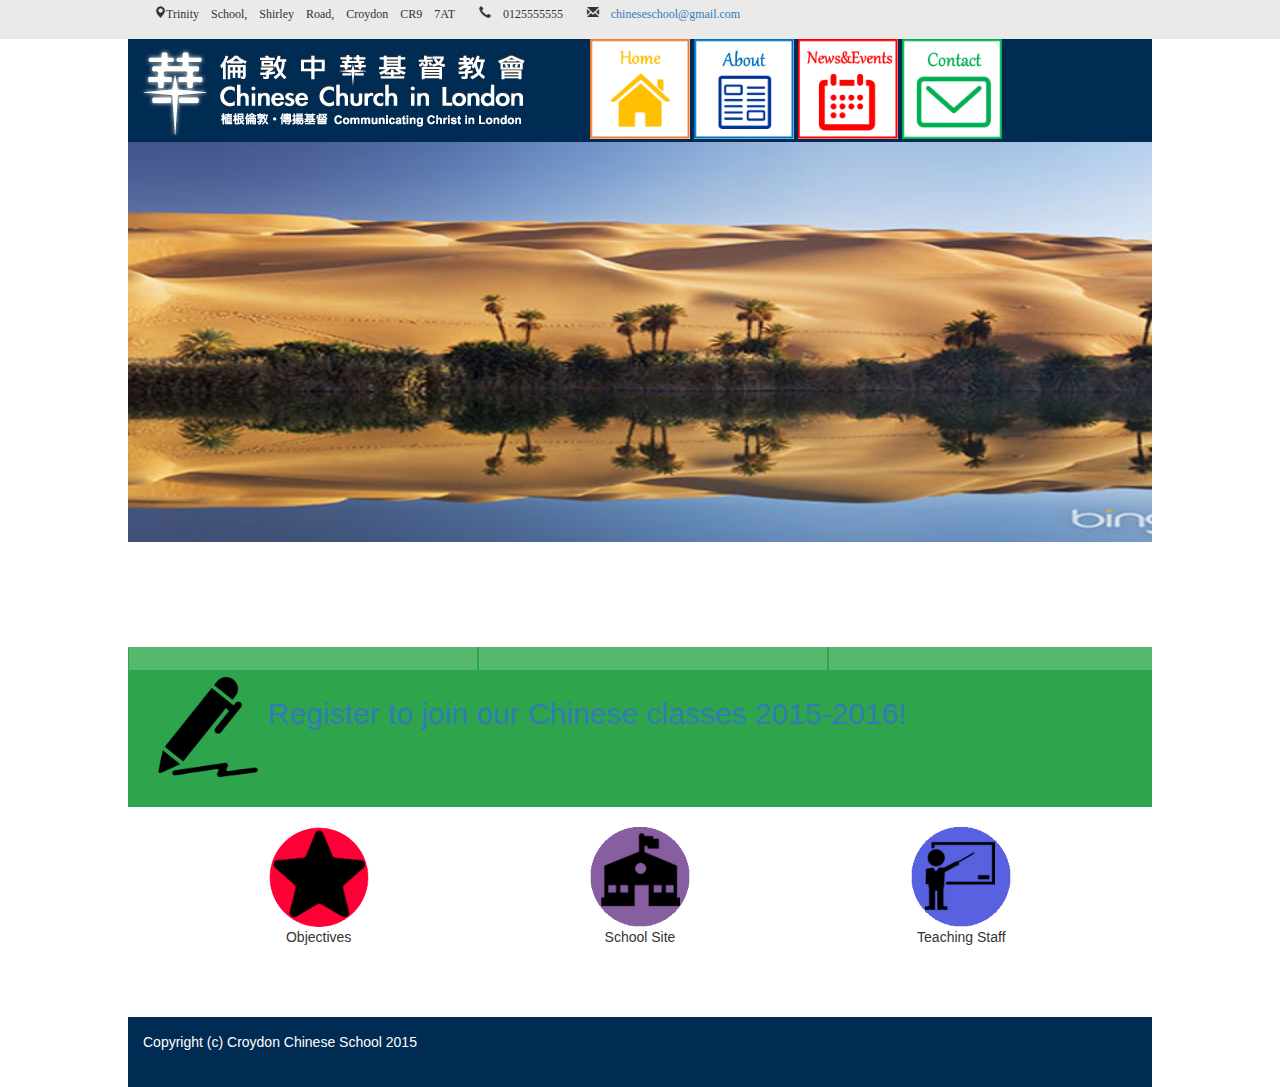
<file: index.html>
﻿<!DOCTYPE html PUBLIC "-//W3C//DTD XHTML 1.0 Transitional//EN" "http://www.w3.org/TR/xhtml1/DTD/xhtml1-transitional.dtd">
<html xmlns="http://www.w3.org/1999/xhtml">

<head>
<meta content="text/html; charset=utf-8" http-equiv="Content-Type" />

<!--StyleSheets -->
<link rel="stylesheet" href="style.css" />
<link rel="stylesheet" href="bootstrap/css/bootstrap.css" />

<!-- it works the same with all jquery version from 1.x to 2.x -->
    <script type="text/javascript" src="js/jquery-1.9.1.min.js"></script>
    <!-- use jssor.slider.mini.js (40KB) instead for release -->
    <!-- jssor.slider.mini.js = (jssor.js + jssor.slider.js) -->
    <script type="text/javascript" src="Slider-Full-Pack/js/jssor.js"></script>
    <script type="text/javascript" src="Slider-Full-Pack/js/jssor.slider.js"></script>
    <script type="text/javascript" src="slider.js"></script>

<title>Croydon Chinese School</title>
</head>

<body>

		<div id="contact">
			<ul>
				<li><p class="glyphicon glyphicon glyphicon-map-marker " aria-hidden="true">Trinity School, Shirley Road, Croydon CR9 7AT</p></li>
				<li><p class="glyphicon glyphicon glyphicon-earphone" aria-hidden="true"> 0125555555</p></li>
				<li><p class="glyphicon glyphicon glyphicon glyphicon-envelope" aria-hidden="true"> <a href="mailto:chineseschool@gmail.com">chineseschool@gmail.com</a></p></li>
			</ul>
		</div>

		<div id="header">
			<div class="logo">
				<img alt="Croydon" src="photos/logo.png" />
			</div>
			<a href="index.html"><img alt="" src="icons/home.png" height="100" width="100" /></a>
			<a href="about.html"><img alt="" src="icons/about.png" height="100" width="100" /></a>
			<a href="newsevents.html"><img alt="" src="icons/newsevents.png" height="100" width="100" /></a>
			<a href="contact.html"><img alt="" src="icons/contact.png" height="100" width="100" /></a>		
		</div>
		
		<div class="jumbotron">
			<!---<img alt="" src="images/4716178917_2f178ff9d8_b.jpg" />-->
			<!-- Jssor Slider Begin -->
    <!-- To move inline styles to css file/block, please specify a class name for each element. --> 
        <div id="slider2_container" style="position: relative; margin: 0px 5px 5px 0px; float: left; top: 0px; left: 0px; width: 100%;
            height: 500px; overflow: hidden;">
            <!-- Slides Container -->
            <div u="slides" style="cursor: move; position: absolute; left: 0px; top: 0px; width: 1200px; height: 400px;
                overflow: hidden;">
                <div><img u="image" src="images/4716178917_2f178ff9d8_b.jpg"/>
                </div>
                <div><img u="image" src="Slider-Full-Pack/img/landscape/02.jpg" />
                </div>
                <div><img u="image" src="Slider-Full-Pack/img/landscape/03.jpg" />
                </div>
                <div><img u="image" src="Slider-Full-Pack/img/landscape/04.jpg" />
                </div>
            </div>
        </div>
        <!-- Jssor Slider End -->
		</div>
		<div class="signup" style="float:left">
			<table>
				<tr>
					<td style="background-image:url('images/greenbg.png')">
						<div class="media-left">
							<a href="registration.html"><img src="icons/pen67.png" width="100" height="100" /></a>
						</div>
						<div class="media-body">
							<a href="registration.html"><h2>Register to join our Chinese classes 2015-2016!</h2></a>
						</div>
					</td>
				</tr>			
			</table>
		</div>
		
		<div class="about">
			<table>
				<tr>
					<td>
						<a href="about.html#objectives"><img alt="" src="icons/objectives.png" height="100" width="100" /></a>
						<p>Objectives</p>
					</td>
					<td>
						<a href="about.html#schoolsite"><img alt="" src="icons/school_icon.png" height="100" width="100" /></a>
						<p>School Site</p>
					</td>
					<td>
						<a href="about.html#staff"><img alt="" src="icons/teacher_icon.png" height="100" width="100" /></a>
						<p>Teaching Staff</p>
					</td>
				</tr>								
			</table>

		</div>
			
		<div id="footer">
			<p>Copyright (c) Croydon Chinese School 2015</p>
		</div>
		
		
		
</body>

</html>
</file>
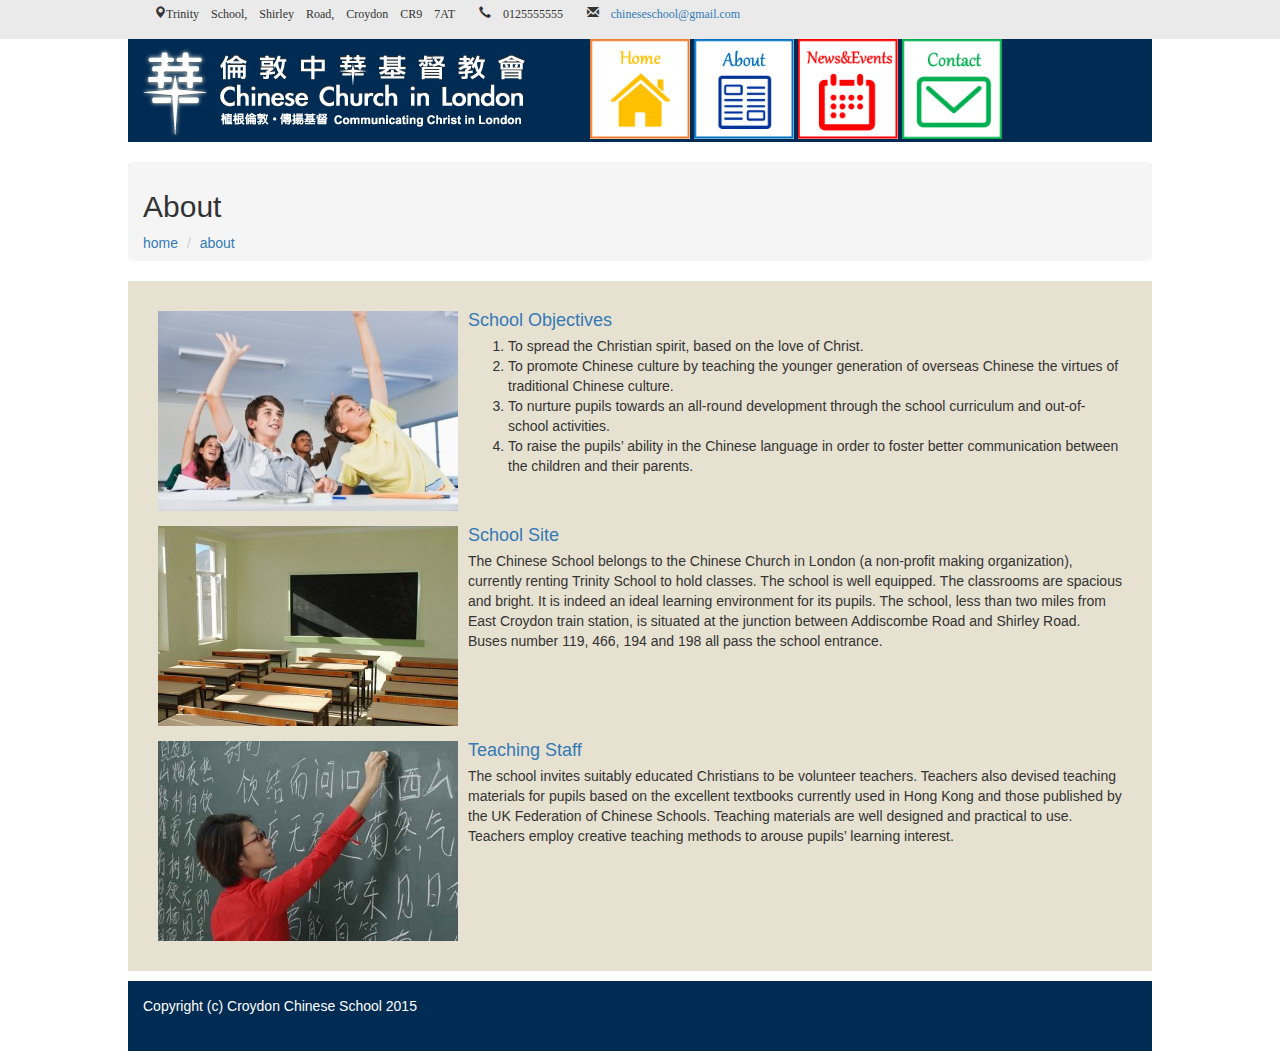
<file: about.html>
﻿<!DOCTYPE html PUBLIC "-//W3C//DTD XHTML 1.0 Transitional//EN" "http://www.w3.org/TR/xhtml1/DTD/xhtml1-transitional.dtd">
<html xmlns="http://www.w3.org/1999/xhtml">

<head>
<meta content="text/html; charset=utf-8" http-equiv="Content-Type" />

<!--StyleSheets -->
<link rel="stylesheet" href="style.css" />
<link rel="stylesheet" href="bootstrap/css/bootstrap.css" />


<title>Croydon Chinese School</title>
</head>

<body>

		<div id="contact">
			<ul>
				<li><p class="glyphicon glyphicon glyphicon-map-marker " aria-hidden="true">Trinity School, Shirley Road, Croydon CR9 7AT</p></li>
				<li><p class="glyphicon glyphicon glyphicon-earphone" aria-hidden="true"> 0125555555</p></li>
				<li><p class="glyphicon glyphicon glyphicon glyphicon-envelope" aria-hidden="true"> <a href="mailto:chineseschool@gmail.com">chineseschool@gmail.com</a></p></li>
			</ul>
		</div>

		<div id="header">
			<div class="logo">
				<img alt="Croydon" src="photos/logo.png" />
			</div>
			<a href="index.html"><img alt="" src="icons/home.png" height="100" width="100" /></a>
			<a href="about.html"><img alt="" src="icons/about.png" height="100" width="100" /></a>
			<a href="newsevents.html"><img alt="" src="icons/newsevents.png" height="100" width="100" /></a>
			<a href="contact.html"><img alt="" src="icons/contact.png" height="100" width="100" /></a>		
		</div>
		<div>&nbsp;</div>
		<ol class="breadcrumb">
		  <h2>About</h2>
		  <li><a href="index.html">home</a></li>
		  <li><a href="about.html">about</a></li>
		</ol>								
		<div id="content">
		
			<div class="media">
			  <div class="media-left">
			    <img class="media-object" alt="" height="200" src="photos/86524640-300x200.jpg" width="300" />
			  	</div>
			  <div class="media-body">
			    <a name="objectives"><h4 class="media-heading">School Objectives</h4></a>
			    <ol>
					<li>To spread the Christian spirit, based on the love of Christ.</li>
					<li>To promote Chinese culture by teaching the younger generation of overseas Chinese the virtues of traditional Chinese culture.</li>
					<li>To nurture pupils towards an all-round development through the school curriculum and out-of-school activities.	</li>
					<li>To raise the pupils’ ability in the Chinese language in order to foster better communication between the children and their parents.	</li>
				</ol>
			  </div>
			</div>
			
			<div class="media">
			  <div class="media-left">
			    <img class="media-object" alt="" height="200" src="photos/Classroom-desks-chalkboard-300x200.jpg" width="300" />
			  	</div>
			  <div class="media-body">
			    <a name="schoolsite"><h4 class="media-heading">School Site</h4></a>
			    <p>The Chinese School belongs to the Chinese Church in London (a non-profit making organization), currently renting Trinity School to hold classes. The school is well equipped. The classrooms are spacious and bright. It is indeed an ideal learning environment for its pupils. The school, less than two miles from East Croydon train station, is situated at the junction between Addiscombe Road and Shirley Road. Buses number 119, 466, 194 and 198 all pass the school entrance.</p>
			  </div>
			</div>
	  	
	  		<div class="media">
			  <div class="media-left">
			    <img class="media-object" alt="" height="200" src="photos/learning_chinese-300x200.jpg" width="300" />
			  	</div>
			  <div class="media-body">
			    <a name="staff"><h4 class="media-heading">Teaching Staff</h4></a>
			    <p>The school invites suitably educated Christians to be volunteer teachers. Teachers also devised teaching materials for pupils based on the excellent textbooks currently used in Hong Kong and those published by the UK Federation of Chinese Schools. Teaching materials are well designed and practical to use. Teachers employ creative teaching methods to arouse pupils’ learning interest.</p>			
				</div>
			</div>
	    </div>
		
		<div id="footer">
			<p>Copyright (c) Croydon Chinese School 2015</p>
		</div>
		
		
		
</body>

</html>
</file>
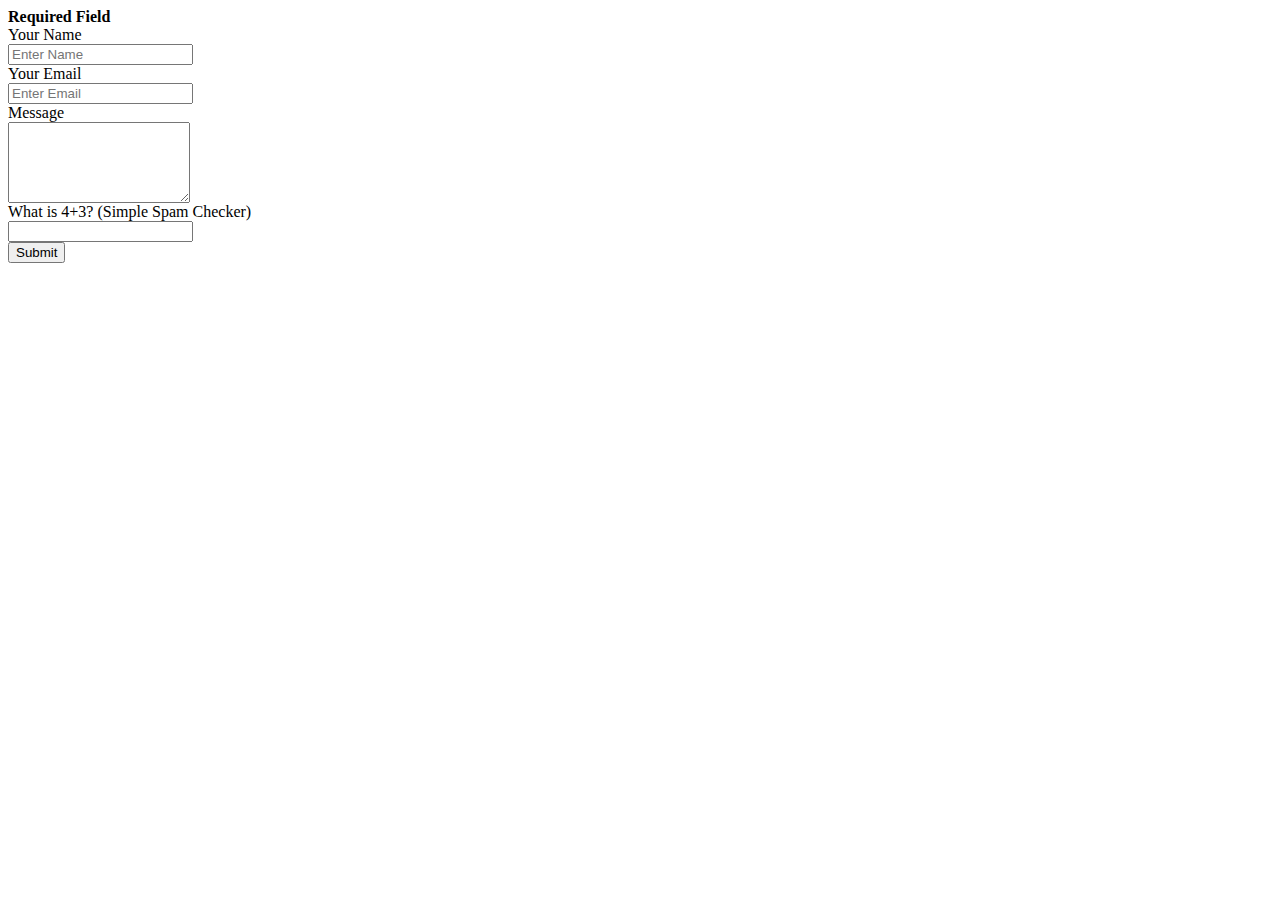
<file: contact-formbs.html>
﻿<!DOCTYPE html PUBLIC "-//W3C//DTD XHTML 1.0 Transitional//EN" "http://www.w3.org/TR/xhtml1/DTD/xhtml1-transitional.dtd">
<html xmlns="http://www.w3.org/1999/xhtml">

<head>
<meta content="text/html; charset=utf-8" http-equiv="Content-Type" />
<title>Untitled 1</title>
</head>

<body>
	<form role="form" action="" method="post" >
    <div class="col-lg-6">
      <div class="well well-sm"><strong><i class="glyphicon glyphicon-ok form-control-feedback"></i> Required Field</strong></div>
      <div class="form-group">
        <label for="InputName">Your Name</label>
        <div class="input-group">
          <input type="text" class="form-control" name="InputName" id="InputName" placeholder="Enter Name" required>
          <span class="input-group-addon"><i class="glyphicon glyphicon-ok form-control-feedback"></i></span></div>
      </div>
      <div class="form-group">
        <label for="InputEmail">Your Email</label>
        <div class="input-group">
          <input type="email" class="form-control" id="InputEmail" name="InputEmail" placeholder="Enter Email" required  >
          <span class="input-group-addon"><i class="glyphicon glyphicon-ok form-control-feedback"></i></span></div>
      </div>
      <div class="form-group">
        <label for="InputMessage">Message</label>
        <div class="input-group"
>
          <textarea name="InputMessage" id="InputMessage" class="form-control" rows="5" required></textarea>
          <span class="input-group-addon"><i class="glyphicon glyphicon-ok form-control-feedback"></i></span></div>
      </div>
      <div class="form-group">
        <label for="InputReal">What is 4+3? (Simple Spam Checker)</label>
        <div class="input-group">
          <input type="text" class="form-control" name="InputReal" id="InputReal" required>
          <span class="input-group-addon"><i class="glyphicon glyphicon-ok form-control-feedback"></i></span></div>
      </div>
      <input type="submit" name="submit" id="submit" value="Submit" class="btn btn-info pull-right">
    </div>
  </form>

</body>

</html>
</file>
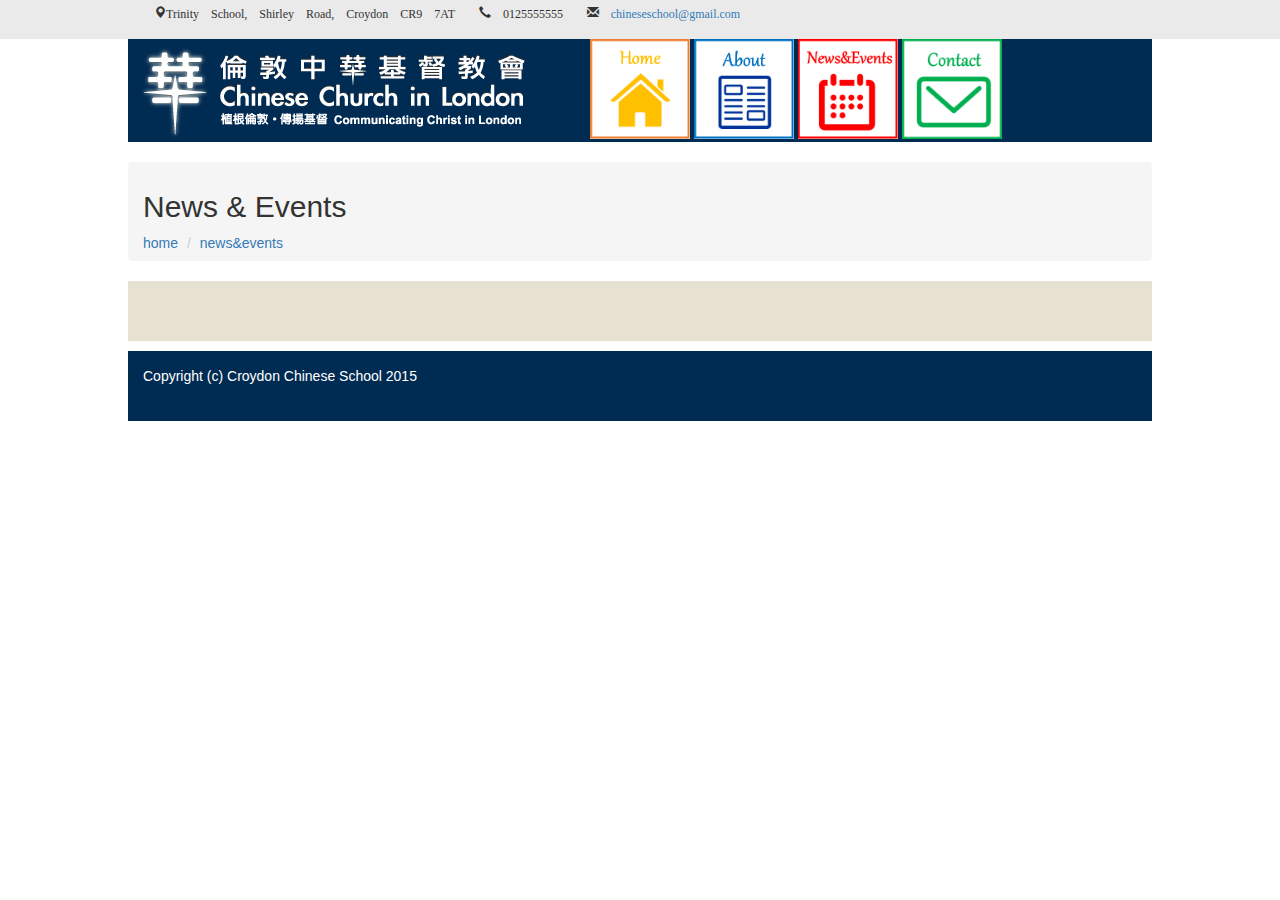
<file: newsevents.html>
﻿<!DOCTYPE html PUBLIC "-//W3C//DTD XHTML 1.0 Transitional//EN" "http://www.w3.org/TR/xhtml1/DTD/xhtml1-transitional.dtd">
<html xmlns="http://www.w3.org/1999/xhtml">

<head>
<meta content="text/html; charset=utf-8" http-equiv="Content-Type" />

<!--StyleSheets -->
<link rel="stylesheet" href="style.css" />
<link rel="stylesheet" href="bootstrap/css/bootstrap.css" />


<title>Croydon Chinese School</title>
</head>

<body>

		<div id="contact">
			<ul>
				<li><p class="glyphicon glyphicon glyphicon-map-marker " aria-hidden="true">Trinity School, Shirley Road, Croydon CR9 7AT</p></li>
				<li><p class="glyphicon glyphicon glyphicon-earphone" aria-hidden="true"> 0125555555</p></li>
				<li><p class="glyphicon glyphicon glyphicon glyphicon-envelope" aria-hidden="true"> <a href="mailto:chineseschool@gmail.com">chineseschool@gmail.com</a></p></li>
			</ul>
		</div>

		<div id="header">
			<div class="logo">
				<img alt="Croydon" src="photos/logo.png" />
			</div>
			<a href="index.html"><img alt="" src="icons/home.png" height="100" width="100" /></a>
			<a href="about.html"><img alt="" src="icons/about.png" height="100" width="100" /></a>
			<a href="newsevents.html"><img alt="" src="icons/newsevents.png" height="100" width="100" /></a>
			<a href="contact.html"><img alt="" src="icons/contact.png" height="100" width="100" /></a>		
		</div>
		<div>&nbsp;</div>
		<ol class="breadcrumb">
		  <h2>News & Events</h2>
		  <li><a href="index.html">home</a></li>
		  <li><a href="newsevents.html">news&events</a></li>
		</ol>								
		<div id="content">
		
	    </div>
		
		<div id="footer">
			<p>Copyright (c) Croydon Chinese School 2015</p>
		</div>
		
		
		
</body>

</html>
</file>
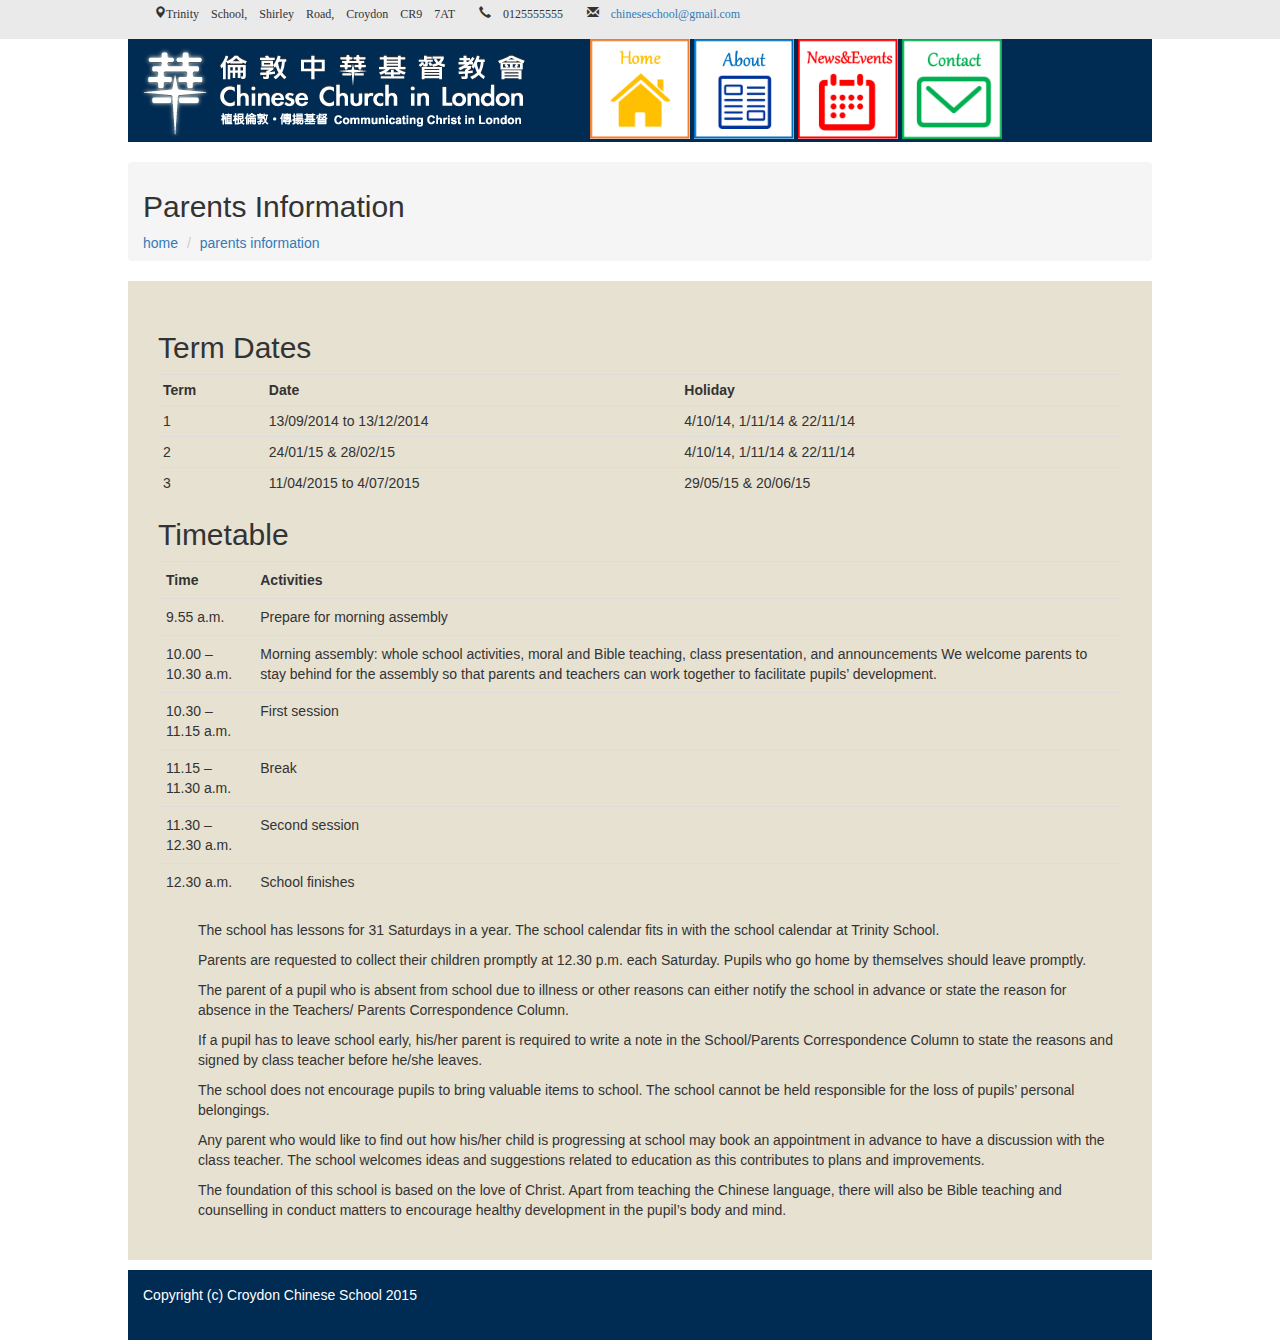
<file: parentsInfo.html>
﻿<!DOCTYPE html PUBLIC "-//W3C//DTD XHTML 1.0 Transitional//EN" "http://www.w3.org/TR/xhtml1/DTD/xhtml1-transitional.dtd">
<html xmlns="http://www.w3.org/1999/xhtml">

<head>
<meta content="text/html; charset=utf-8" http-equiv="Content-Type" />

<!--StyleSheets -->
<link rel="stylesheet" href="style.css" />
<link rel="stylesheet" href="bootstrap/css/bootstrap.css" />


<title>Croydon Chinese School</title>
</head>

<body>

		<div id="contact">
			<ul>
				<li><p class="glyphicon glyphicon glyphicon-map-marker " aria-hidden="true">Trinity School, Shirley Road, Croydon CR9 7AT</p></li>
				<li><p class="glyphicon glyphicon glyphicon-earphone" aria-hidden="true"> 0125555555</p></li>
				<li><p class="glyphicon glyphicon glyphicon glyphicon-envelope" aria-hidden="true"> <a href="mailto:chineseschool@gmail.com">chineseschool@gmail.com</a></p></li>
			</ul>
		</div>
		<div id="header">
			<div class="logo">
				<img alt="Croydon" src="photos/logo.png" />
			</div>
			<a href="index.html"><img alt="" src="icons/home.png" height="100" width="100" /></a>
			<a href="about.html"><img alt="" src="icons/about.png" height="100" width="100" /></a>
			<a href="newsevents.html"><img alt="" src="icons/newsevents.png" height="100" width="100" /></a>
			<a href="contact.html"><img alt="" src="icons/contact.png" height="100" width="100" /></a>		
		</div>
		<div>&nbsp;</div>
		<ol class="breadcrumb">
		  <h2>Parents Information</h2>
		  <li><a href="index.html">home</a></li>
		  <li><a href="parentsInfo.html">parents information</a></li>
		</ol>								
		<div id="content">
			<h2>Term Dates</h2>
			<table class="table table-condensed">
				<tr>
					<th>Term</th>
					<th>Date</th>
					<th>Holiday</th>
				</tr>
				<tr>
					<td>1</td>
					<td>13/09/2014 to 13/12/2014</td>
					<td>4/10/14, 1/11/14 & 22/11/14</td>
				</tr>
				<tr>
					<td>2</td>
					<td>24/01/15 & 28/02/15</td>
					<td>4/10/14, 1/11/14 & 22/11/14</td>
				</tr>
				<tr>
					<td>3</td>
					<td>11/04/2015 to 4/07/2015</td>
					<td>29/05/15 & 20/06/15</td>
				</tr>
				
				
			</table>
			
			<h2>Timetable</h2>
			<table class="table table-hover">
				<tbody>
					<tr>
						<th>Time</th>
						<th>Activities</th>
					</tr>
					<tr>
						<td>9.55 a.m.</td>
						<td>Prepare for morning assembly</td>
					</tr>
					<tr>
						<td>10.00 –10.30 a.m.</td>
						<td>Morning assembly: whole school activities, moral and Bible teaching, class presentation, and announcements We welcome parents to stay behind for the assembly so that parents and teachers can work together to facilitate pupils’ development.</td>
					</tr>
					<tr>
						<td>10.30 – 11.15 a.m.</td>
						<td>First session</td>
					</tr>
					<tr>
						<td>11.15 – 11.30 a.m.</td>
						<td>Break</td>
					</tr>
					<tr>
						<td>11.30 –12.30 a.m.</td>
						<td>Second session</td>
					</tr>
					<tr>
						<td>12.30 a.m.</td>
						<td>School finishes</td>
					</tr>
					</tbody>
				</table>
				
				<ol>The school has lessons for 31 Saturdays in a year. The school calendar fits in with the school calendar at Trinity School.</ol>
	    		<ol>Parents are requested to collect their children promptly at 12.30 p.m. each Saturday. Pupils who go home by themselves should leave promptly.</ol>
	    		<ol>The parent of a pupil who is absent from school due to illness or other reasons can either notify the school in advance or state the reason for absence in the Teachers/ Parents Correspondence Column.</ol>
	    		<ol>If a pupil has to leave school early, his/her parent is required to write a note in the School/Parents Correspondence Column to state the reasons and signed by class teacher before he/she leaves.</ol>
	    		<ol>The school does not encourage pupils to bring valuable items to school. The school cannot be held responsible for the loss of pupils’ personal belongings.</ol>
	    		<ol>Any parent who would like to find out how his/her child is progressing at school may book an appointment in advance to have a discussion with the class teacher. The school welcomes ideas and suggestions related to education as this contributes to plans and improvements.</ol>
	    		<ol>The foundation of this school is based on the love of Christ. Apart from teaching the Chinese language, there will also be Bible teaching and counselling in conduct matters to encourage healthy development in the pupil’s body and mind.</ol>
	    		
	    </div>
		
		<div id="footer">
			<p>Copyright (c) Croydon Chinese School 2015</p>
		</div>
		
		
		
</body>

</html>
</file>
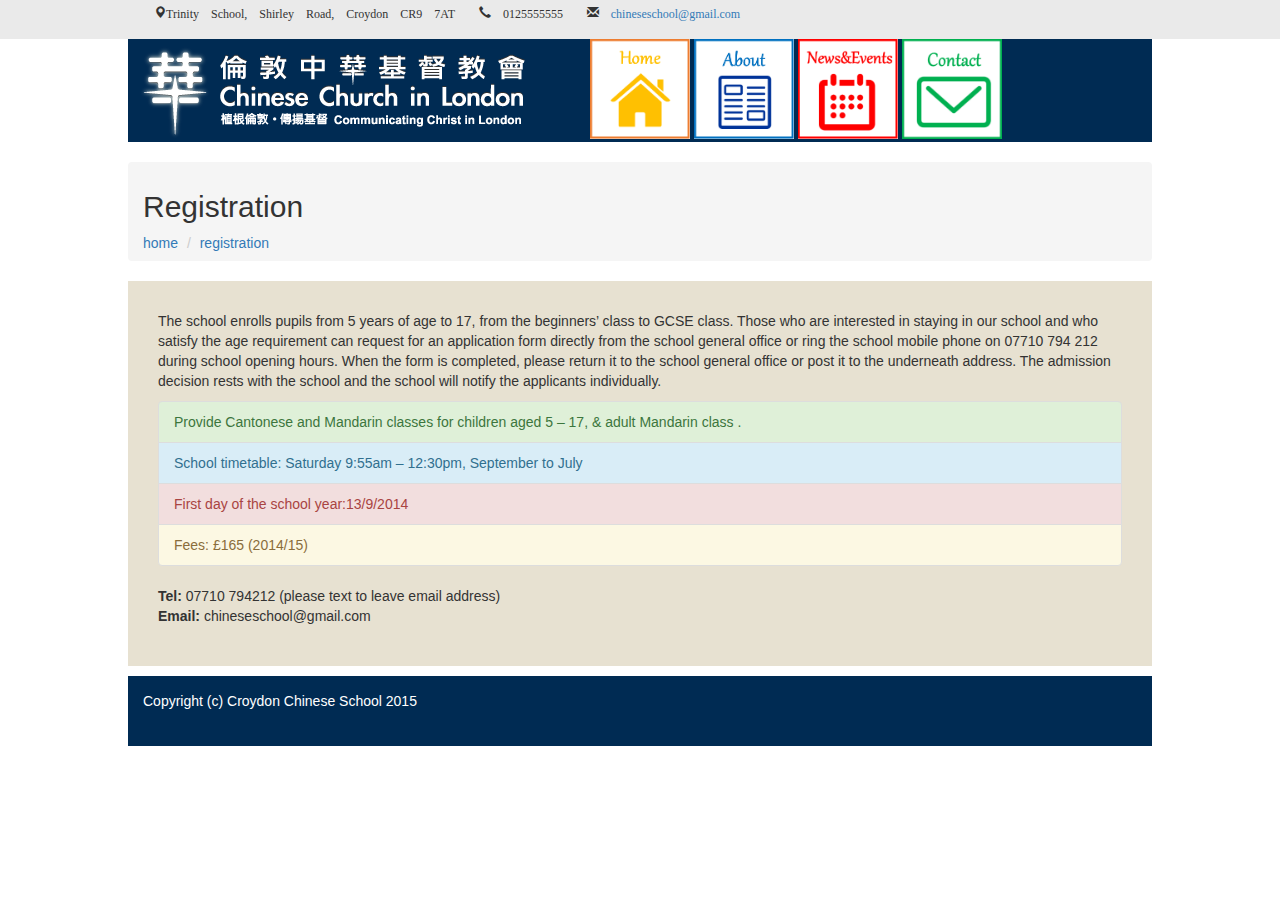
<file: registration.html>
﻿<!DOCTYPE html PUBLIC "-//W3C//DTD XHTML 1.0 Transitional//EN" "http://www.w3.org/TR/xhtml1/DTD/xhtml1-transitional.dtd">
<html xmlns="http://www.w3.org/1999/xhtml">

<head>
<meta content="text/html; charset=utf-8" http-equiv="Content-Type" />

<!--StyleSheets -->
<link rel="stylesheet" href="style.css" />
<link rel="stylesheet" href="bootstrap/css/bootstrap.css" />


<title>Croydon Chinese School</title>
</head>

<body>

		<div id="contact">
			<ul>
				<li><p class="glyphicon glyphicon glyphicon-map-marker " aria-hidden="true">Trinity School, Shirley Road, Croydon CR9 7AT</p></li>
				<li><p class="glyphicon glyphicon glyphicon-earphone" aria-hidden="true"> 0125555555</p></li>
				<li><p class="glyphicon glyphicon glyphicon glyphicon-envelope" aria-hidden="true"> <a href="mailto:chineseschool@gmail.com">chineseschool@gmail.com</a></p></li>
			</ul>
		</div>
		<div id="header">
			<div class="logo">
				<img alt="Croydon" src="photos/logo.png" />
			</div>
			<a href="index.html"><img alt="" src="icons/home.png" height="100" width="100" /></a>
			<a href="about.html"><img alt="" src="icons/about.png" height="100" width="100" /></a>
			<a href="newsevents.html"><img alt="" src="icons/newsevents.png" height="100" width="100" /></a>
			<a href="contact.html"><img alt="" src="icons/contact.png" height="100" width="100" /></a>		
		</div>
		<div>&nbsp;</div>
		<ol class="breadcrumb">
		  <h2>Registration</h2>
		  <li><a href="index.html">home</a></li>
		  <li><a href="registration.html">registration</a></li>
		</ol>								
		<div id="content">
			<p>
			The school enrolls pupils from 5 years of age to 17, from the beginners’ class to GCSE class. 
			Those who are interested in staying in our school and who satisfy the age requirement can request for an 
			application form directly from the school general office or ring the school mobile phone on 07710 794 212 
			during school opening hours. When the form is completed, please return it to the school general office or 
			post it to the underneath address. The admission decision rests with the school and the school will notify the 
			applicants individually.
			</p>
			
			<div class="list-group">
			    <p class="list-group-item list-group-item-success">
			    Provide Cantonese and Mandarin classes for children aged 5 – 17, & adult Mandarin class .</p>
			    <p class="list-group-item list-group-item-info"> School timetable: Saturday 9:55am – 12:30pm, September to July</p>
			    <p class="list-group-item list-group-item-danger"> First day of the school year:13/9/2014</p>
				<p class="list-group-item list-group-item-warning"> Fees: £165 (2014/15)</p>
				
			</div>
			
			<p><b>Tel:</b> 07710 794212 (please text to leave email address)<br>
			<b>Email:</b> chineseschool@gmail.com </p>
			
		</div>
		
		<div id="footer">
			<p>Copyright (c) Croydon Chinese School 2015</p>
		</div>
		
		
		
</body>

</html>
</file>
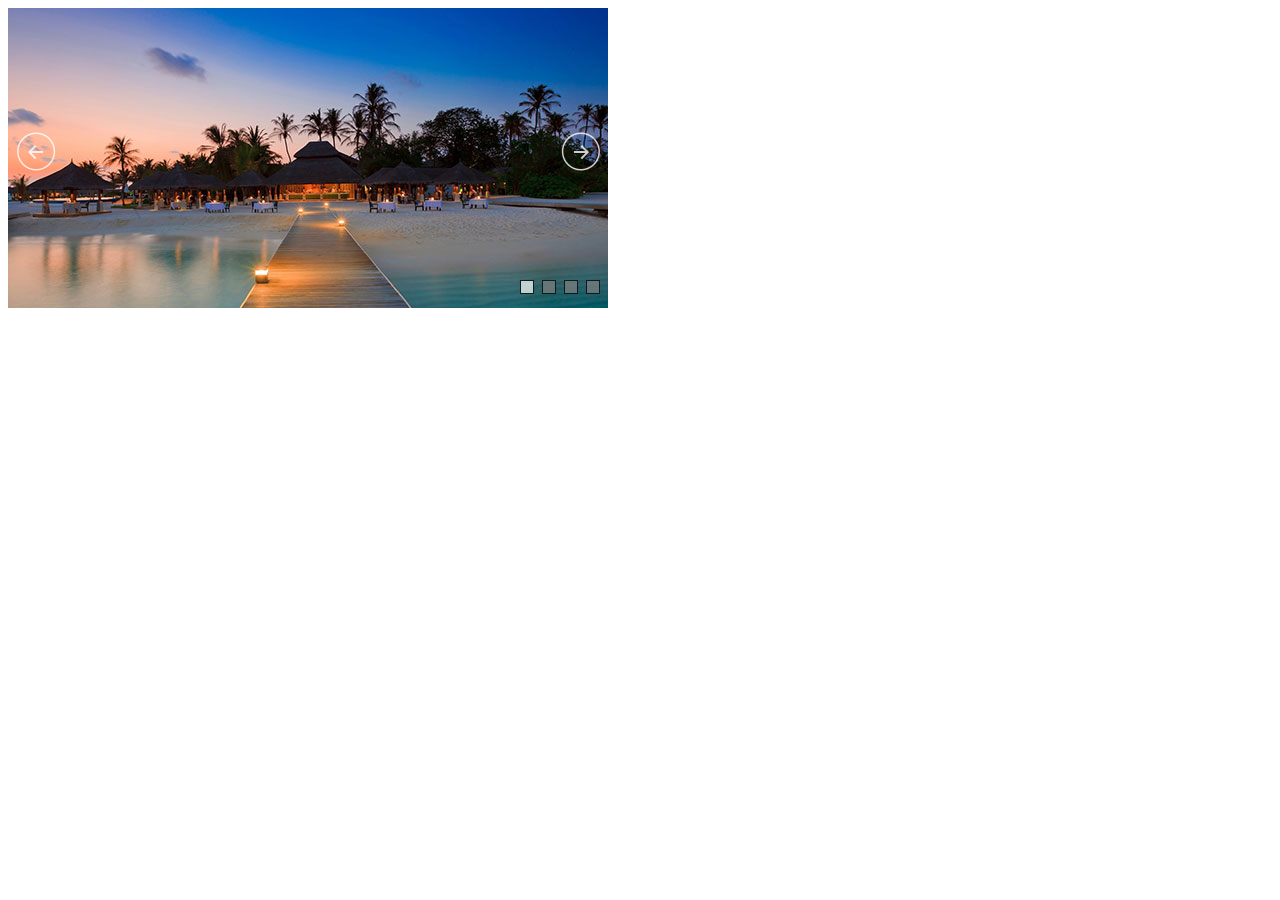
<file: Slider-Full-Pack/demos-jquery/banner-rotator-2.source.html>
﻿<!DOCTYPE html>
<html>
<head>
    <meta charset="utf-8">
    <meta name="viewport" content="width=device-width, initial-scale=1.0">
    <title>Banner Rotator Demo - Jssor Slider, Carousel, Slideshow with Javascript Source Code</title>
</head>
<body style="background:#fff;">
    <!-- Caption Style -->
    <style> 
        .captionOrange, .captionBlack
        {
            color: #fff;
            font-size: 20px;
            line-height: 30px;
            text-align: center;
            border-radius: 4px;
        }
        .captionOrange
        {
            background: #EB5100;
            background-color: rgba(235, 81, 0, 0.6);
        }
        .captionBlack
        {
        	font-size:16px;
            background: #000;
            background-color: rgba(0, 0, 0, 0.4);
        }
        a.captionOrange, A.captionOrange:active, A.captionOrange:visited
        {
        	color: #ffffff;
        	text-decoration: none;
        }
        a.captionOrange:hover
        {
            color: #eb5100;
            text-decoration: underline;
            background-color: #eeeeee;
            background-color: rgba(238, 238, 238, 0.7);
        }
        .bricon
        {
            background: url(../img/browser-icons.png);
        }
    </style>
    <!-- it works the same with all jquery version from 1.x to 2.x -->
    <script type="text/javascript" src="../js/jquery-1.9.1.min.js"></script>
    <!-- use jssor.slider.mini.js (40KB) instead for release -->
    <!-- jssor.slider.mini.js = (jssor.js + jssor.slider.js) -->
    <script type="text/javascript" src="../js/jssor.js"></script>
    <script type="text/javascript" src="../js/jssor.slider.js"></script>
    <script>
        jQuery(document).ready(function ($) {
            //Reference http://www.jssor.com/development/slider-with-slideshow-jquery.html
            //Reference http://www.jssor.com/development/tool-slideshow-transition-viewer.html

            var _SlideshowTransitions = [
            //Swing Outside in Stairs
            {$Duration: 1200, x: 0.2, y: -0.1, $Delay: 20, $Cols: 8, $Rows: 4, $Clip: 15, $During: { $Left: [0.3, 0.7], $Top: [0.3, 0.7] }, $Formation: $JssorSlideshowFormations$.$FormationStraightStairs, $Assembly: 260, $Easing: { $Left: $JssorEasing$.$EaseInWave, $Top: $JssorEasing$.$EaseInWave, $Clip: $JssorEasing$.$EaseOutQuad }, $Outside: true, $Round: { $Left: 1.3, $Top: 2.5} }

            //Dodge Dance Outside out Stairs
            , { $Duration: 1500, x: 0.3, y: -0.3, $Delay: 20, $Cols: 8, $Rows: 4, $Clip: 15, $During: { $Left: [0.1, 0.9], $Top: [0.1, 0.9] }, $SlideOut: true, $Formation: $JssorSlideshowFormations$.$FormationStraightStairs, $Assembly: 260, $Easing: { $Left: $JssorEasing$.$EaseInJump, $Top: $JssorEasing$.$EaseInJump, $Clip: $JssorEasing$.$EaseOutQuad }, $Outside: true, $Round: { $Left: 0.8, $Top: 2.5} }

            //Dodge Pet Outside in Stairs
            , { $Duration: 1500, x: 0.2, y: -0.1, $Delay: 20, $Cols: 8, $Rows: 4, $Clip: 15, $During: { $Left: [0.3, 0.7], $Top: [0.3, 0.7] }, $Formation: $JssorSlideshowFormations$.$FormationStraightStairs, $Assembly: 260, $Easing: { $Left: $JssorEasing$.$EaseInWave, $Top: $JssorEasing$.$EaseInWave, $Clip: $JssorEasing$.$EaseOutQuad }, $Outside: true, $Round: { $Left: 0.8, $Top: 2.5} }

            //Dodge Dance Outside in Random
            , { $Duration: 1500, x: 0.3, y: -0.3, $Delay: 80, $Cols: 8, $Rows: 4, $Clip: 15, $During: { $Left: [0.3, 0.7], $Top: [0.3, 0.7] }, $Easing: { $Left: $JssorEasing$.$EaseInJump, $Top: $JssorEasing$.$EaseInJump, $Clip: $JssorEasing$.$EaseOutQuad }, $Outside: true, $Round: { $Left: 0.8, $Top: 2.5} }

            //Flutter out Wind
            , { $Duration: 1800, x: 1, y: 0.2, $Delay: 30, $Cols: 10, $Rows: 5, $Clip: 15, $During: { $Left: [0.3, 0.7], $Top: [0.3, 0.7] }, $SlideOut: true, $Reverse: true, $Formation: $JssorSlideshowFormations$.$FormationStraightStairs, $Assembly: 2050, $Easing: { $Left: $JssorEasing$.$EaseInOutSine, $Top: $JssorEasing$.$EaseOutWave, $Clip: $JssorEasing$.$EaseInOutQuad }, $Outside: true, $Round: { $Top: 1.3} }

            //Collapse Stairs
            , { $Duration: 1200, $Delay: 30, $Cols: 8, $Rows: 4, $Clip: 15, $SlideOut: true, $Formation: $JssorSlideshowFormations$.$FormationStraightStairs, $Assembly: 2049, $Easing: $JssorEasing$.$EaseOutQuad }

            //Collapse Random
            , { $Duration: 1000, $Delay: 80, $Cols: 8, $Rows: 4, $Clip: 15, $SlideOut: true, $Easing: $JssorEasing$.$EaseOutQuad }

            //Vertical Chess Stripe
            , { $Duration: 1000, y: -1, $Cols: 12, $Formation: $JssorSlideshowFormations$.$FormationStraight, $ChessMode: { $Column: 12} }

            //Extrude out Stripe
            , { $Duration: 1000, x: -0.2, $Delay: 40, $Cols: 12, $SlideOut: true, $Formation: $JssorSlideshowFormations$.$FormationStraight, $Assembly: 260, $Easing: { $Left: $JssorEasing$.$EaseInOutExpo, $Opacity: $JssorEasing$.$EaseInOutQuad }, $Opacity: 2, $Outside: true, $Round: { $Top: 0.5} }

            //Dominoes Stripe
            , { $Duration: 2000, y: -1, $Delay: 60, $Cols: 15, $SlideOut: true, $Formation: $JssorSlideshowFormations$.$FormationStraight, $Easing: $JssorEasing$.$EaseOutJump, $Round: { $Top: 1.5} }
            ];

            var options = {
                $AutoPlay: true,                                    //[Optional] Whether to auto play, to enable slideshow, this option must be set to true, default value is false
                $AutoPlaySteps: 1,                                  //[Optional] Steps to go for each navigation request (this options applys only when slideshow disabled), the default value is 1
                $AutoPlayInterval: 4000,                            //[Optional] Interval (in milliseconds) to go for next slide since the previous stopped if the slider is auto playing, default value is 3000
                $PauseOnHover: 1,                               //[Optional] Whether to pause when mouse over if a slider is auto playing, 0 no pause, 1 pause for desktop, 2 pause for touch device, 3 pause for desktop and touch device, 4 freeze for desktop, 8 freeze for touch device, 12 freeze for desktop and touch device, default value is 1

                $ArrowKeyNavigation: true,   			            //[Optional] Allows keyboard (arrow key) navigation or not, default value is false
                $SlideDuration: 500,                                //[Optional] Specifies default duration (swipe) for slide in milliseconds, default value is 500
                $MinDragOffsetToSlide: 20,                          //[Optional] Minimum drag offset to trigger slide , default value is 20
                //$SlideWidth: 600,                                 //[Optional] Width of every slide in pixels, default value is width of 'slides' container
                //$SlideHeight: 300,                                //[Optional] Height of every slide in pixels, default value is height of 'slides' container
                $SlideSpacing: 0, 					                //[Optional] Space between each slide in pixels, default value is 0
                $DisplayPieces: 1,                                  //[Optional] Number of pieces to display (the slideshow would be disabled if the value is set to greater than 1), the default value is 1
                $ParkingPosition: 0,                                //[Optional] The offset position to park slide (this options applys only when slideshow disabled), default value is 0.
                $UISearchMode: 1,                                   //[Optional] The way (0 parellel, 1 recursive, default value is 1) to search UI components (slides container, loading screen, navigator container, arrow navigator container, thumbnail navigator container etc).
                $PlayOrientation: 1,                                //[Optional] Orientation to play slide (for auto play, navigation), 1 horizental, 2 vertical, 5 horizental reverse, 6 vertical reverse, default value is 1
                $DragOrientation: 3,                                //[Optional] Orientation to drag slide, 0 no drag, 1 horizental, 2 vertical, 3 either, default value is 1 (Note that the $DragOrientation should be the same as $PlayOrientation when $DisplayPieces is greater than 1, or parking position is not 0)

                $SlideshowOptions: {                                //[Optional] Options to specify and enable slideshow or not
                    $Class: $JssorSlideshowRunner$,                 //[Required] Class to create instance of slideshow
                    $Transitions: _SlideshowTransitions,            //[Required] An array of slideshow transitions to play slideshow
                    $TransitionsOrder: 1,                           //[Optional] The way to choose transition to play slide, 1 Sequence, 0 Random
                    $ShowLink: true                                    //[Optional] Whether to bring slide link on top of the slider when slideshow is running, default value is false
                },

                $BulletNavigatorOptions: {                                //[Optional] Options to specify and enable navigator or not
                    $Class: $JssorBulletNavigator$,                       //[Required] Class to create navigator instance
                    $ChanceToShow: 2,                               //[Required] 0 Never, 1 Mouse Over, 2 Always
                    $AutoCenter: 0,                                 //[Optional] Auto center navigator in parent container, 0 None, 1 Horizontal, 2 Vertical, 3 Both, default value is 0
                    $Steps: 1,                                      //[Optional] Steps to go for each navigation request, default value is 1
                    $Lanes: 1,                                      //[Optional] Specify lanes to arrange items, default value is 1
                    $SpacingX: 10,                                   //[Optional] Horizontal space between each item in pixel, default value is 0
                    $SpacingY: 10,                                   //[Optional] Vertical space between each item in pixel, default value is 0
                    $Orientation: 1                                 //[Optional] The orientation of the navigator, 1 horizontal, 2 vertical, default value is 1
                },

                $ArrowNavigatorOptions: {
                    $Class: $JssorArrowNavigator$,              //[Requried] Class to create arrow navigator instance
                    $ChanceToShow: 2                                //[Required] 0 Never, 1 Mouse Over, 2 Always
                }
            };

            var jssor_slider2 = new $JssorSlider$("slider2_container", options);

            //responsive code begin
            //you can remove responsive code if you don't want the slider scales while window resizes
            function ScaleSlider() {
                var parentWidth = jssor_slider2.$Elmt.parentNode.clientWidth;
                if (parentWidth)
                    jssor_slider2.$ScaleWidth(Math.min(parentWidth, 600));
                else
                    window.setTimeout(ScaleSlider, 30);
            }

            ScaleSlider();

            $(window).bind("load", ScaleSlider);
            $(window).bind("resize", ScaleSlider);
            $(window).bind("orientationchange", ScaleSlider);

            //responsive code end
        });
    </script>
    <!-- Jssor Slider Begin -->
    <!-- To move inline styles to css file/block, please specify a class name for each element. --> 
    <div id="slider2_container" style="position: relative; top: 0px; left: 0px; width: 600px;
        height: 300px;">

        <!-- Loading Screen -->
        <div u="loading" style="position: absolute; top: 0px; left: 0px;">
            <div style="filter: alpha(opacity=70); opacity:0.7; position: absolute; display: block;
                background-color: #000; top: 0px; left: 0px;width: 100%;height:100%;">
            </div>
            <div style="position: absolute; display: block; background: url(../img/loading.gif) no-repeat center center;
                top: 0px; left: 0px;width: 100%;height:100%;">
            </div>
        </div>

        <!-- Slides Container -->
        <div u="slides" style="cursor: move; position: absolute; left: 0px; top: 0px; width: 600px; height: 300px;
            overflow: hidden;">
            <div>
                <a u=image href="#"><img src="../img/landscape/01.jpg" /></a>
            </div>
            <div>
                <a u=image href="#"><img src="../img/landscape/02.jpg" /></a>
            </div>
            <div>
                <a u=image href="#"><img src="../img/landscape/03.jpg" /></a>
            </div>
            <div>
                <a u=image href="#"><img src="../img/landscape/05.jpg" /></a>
            </div>
        </div>
        <!--#region Bullet Navigator Skin Begin -->
        <!-- Help: http://www.jssor.com/development/slider-with-bullet-navigator-jquery.html -->
        <style>
            /* jssor slider bullet navigator skin 01 css */
            /*
            .jssorb01 div           (normal)
            .jssorb01 div:hover     (normal mouseover)
            .jssorb01 .av           (active)
            .jssorb01 .av:hover     (active mouseover)
            .jssorb01 .dn           (mousedown)
            */
            .jssorb01 {
                position: absolute;
            }

                .jssorb01 div, .jssorb01 div:hover, .jssorb01 .av {
                    position: absolute;
                    /* size of bullet elment */
                    width: 12px;
                    height: 12px;
                    filter: alpha(opacity=70);
                    opacity: .7;
                    overflow: hidden;
                    cursor: pointer;
                    border: #000 1px solid;
                }

                .jssorb01 div {
                    background-color: gray;
                }

                    .jssorb01 div:hover, .jssorb01 .av:hover {
                        background-color: #d3d3d3;
                    }

                .jssorb01 .av {
                    background-color: #fff;
                }

                .jssorb01 .dn, .jssorb01 .dn:hover {
                    background-color: #555555;
                }
        </style>
        <!-- bullet navigator container -->
        <div u="navigator" class="jssorb01" style="bottom: 16px; right: 10px;">
            <!-- bullet navigator item prototype -->
            <div u="prototype"></div>
        </div>
        <!--#endregion Bullet Navigator Skin End -->
        
        <!--#region Arrow Navigator Skin Begin -->
        <!-- Help: http://www.jssor.com/development/slider-with-arrow-navigator-jquery.html -->
        <style>
            /* jssor slider arrow navigator skin 05 css */
            /*
            .jssora05l                  (normal)
            .jssora05r                  (normal)
            .jssora05l:hover            (normal mouseover)
            .jssora05r:hover            (normal mouseover)
            .jssora05l.jssora05ldn      (mousedown)
            .jssora05r.jssora05rdn      (mousedown)
            */
            .jssora05l, .jssora05r {
                display: block;
                position: absolute;
                /* size of arrow element */
                width: 40px;
                height: 40px;
                cursor: pointer;
                background: url(../img/a17.png) no-repeat;
                overflow: hidden;
            }
            .jssora05l { background-position: -10px -40px; }
            .jssora05r { background-position: -70px -40px; }
            .jssora05l:hover { background-position: -130px -40px; }
            .jssora05r:hover { background-position: -190px -40px; }
            .jssora05l.jssora05ldn { background-position: -250px -40px; }
            .jssora05r.jssora05rdn { background-position: -310px -40px; }
        </style>
        <!-- Arrow Left -->
        <span u="arrowleft" class="jssora05l" style="top: 123px; left: 8px;">
        </span>
        <!-- Arrow Right -->
        <span u="arrowright" class="jssora05r" style="top: 123px; right: 8px;">
        </span>
        <a style="display: none" href="http://www.jssor.com">Bootstrap Slider</a>
    </div>
    <!-- Jssor Slider End -->
</body>
</html>
</file>
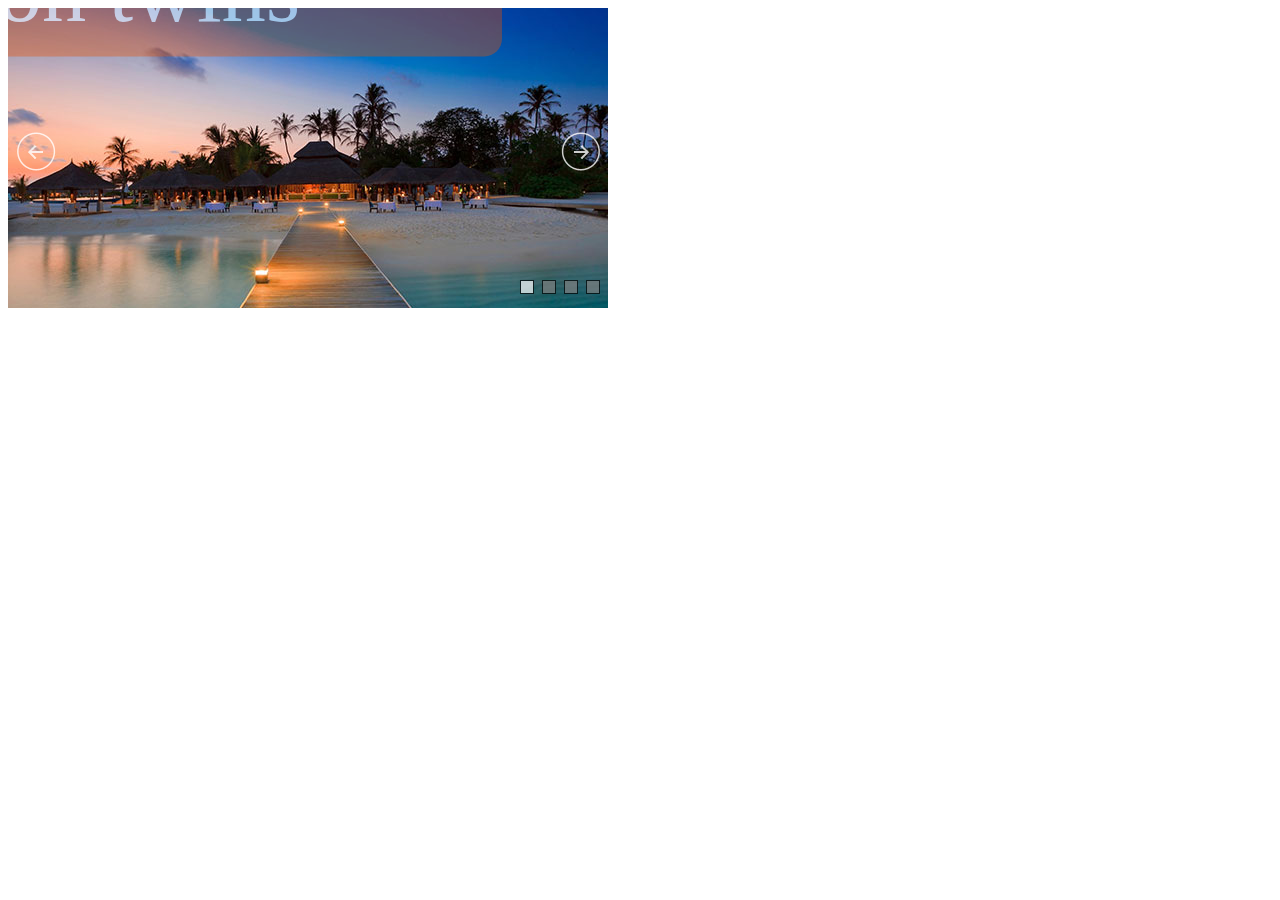
<file: Slider-Full-Pack/demos-jquery/banner-rotator.source.html>
﻿<!DOCTYPE html>
<html>
<head>
    <meta charset="utf-8">
    <meta name="viewport" content="width=device-width, initial-scale=1.0">
    <title>Banner Rotator Demo - Jssor Slider, Carousel, Slideshow with Javascript Source Code</title>
</head>
<body style="background:#fff;">
    <!-- Caption Style -->
    <style> 
        .captionOrange, .captionBlack
        {
            color: #fff;
            font-size: 20px;
            line-height: 30px;
            text-align: center;
            border-radius: 4px;
        }
        .captionOrange
        {
            background: #EB5100;
            background-color: rgba(235, 81, 0, 0.6);
        }
        .captionBlack
        {
        	font-size:16px;
            background: #000;
            background-color: rgba(0, 0, 0, 0.4);
        }
        a.captionOrange, A.captionOrange:active, A.captionOrange:visited
        {
        	color: #ffffff;
        	text-decoration: none;
        }
        a.captionOrange:hover
        {
            color: #eb5100;
            text-decoration: underline;
            background-color: #eeeeee;
            background-color: rgba(238, 238, 238, 0.7);
        }
        .bricon
        {
            background: url(../img/browser-icons.png);
        }
    </style>
    <!-- it works the same with all jquery version from 1.x to 2.x -->
    <script type="text/javascript" src="../js/jquery-1.9.1.min.js"></script>
    <!-- use jssor.slider.mini.js (40KB) instead for release -->
    <!-- jssor.slider.mini.js = (jssor.js + jssor.slider.js) -->
    <script type="text/javascript" src="../js/jssor.js"></script>
    <script type="text/javascript" src="../js/jssor.slider.js"></script>
    <script>
        jQuery(document).ready(function ($) {
            //Reference http://www.jssor.com/development/slider-with-slideshow-jquery.html
            //Reference http://www.jssor.com/development/tool-slideshow-transition-viewer.html

            var _SlideshowTransitions = [
                //Rotate Overlap
                { $Duration: 1200, $Zoom: 11, $Rotate: -1, $Easing: { $Zoom: $JssorEasing$.$EaseInQuad, $Opacity: $JssorEasing$.$EaseLinear, $Rotate: $JssorEasing$.$EaseInQuad }, $Opacity: 2, $Round: { $Rotate: 0.5 }, $Brother: { $Duration: 1200, $Zoom: 1, $Rotate: 1, $Easing: $JssorEasing$.$EaseSwing, $Opacity: 2, $Round: { $Rotate: 0.5 }, $Shift: 90 } },
                //Switch
                { $Duration: 1400, x: 0.25, $Zoom: 1.5, $Easing: { $Left: $JssorEasing$.$EaseInWave, $Zoom: $JssorEasing$.$EaseInSine }, $Opacity: 2, $ZIndex: -10, $Brother: { $Duration: 1400, x: -0.25, $Zoom: 1.5, $Easing: { $Left: $JssorEasing$.$EaseInWave, $Zoom: $JssorEasing$.$EaseInSine }, $Opacity: 2, $ZIndex: -10 } },
                //Rotate Relay
                { $Duration: 1200, $Zoom: 11, $Rotate: 1, $Easing: { $Opacity: $JssorEasing$.$EaseLinear, $Rotate: $JssorEasing$.$EaseInQuad }, $Opacity: 2, $Round: { $Rotate: 1 }, $ZIndex: -10, $Brother: { $Duration: 1200, $Zoom: 11, $Rotate: -1, $Easing: { $Opacity: $JssorEasing$.$EaseLinear, $Rotate: $JssorEasing$.$EaseInQuad }, $Opacity: 2, $Round: { $Rotate: 1 }, $ZIndex: -10, $Shift: 600 } },
                //Doors
                { $Duration: 1500, x: 0.5, $Cols: 2, $ChessMode: { $Column: 3 }, $Easing: { $Left: $JssorEasing$.$EaseInOutCubic }, $Opacity: 2, $Brother: { $Duration: 1500, $Opacity: 2 } },
                //Rotate in+ out-
                { $Duration: 1500, x: -0.3, y: 0.5, $Zoom: 1, $Rotate: 0.1, $During: { $Left: [0.6, 0.4], $Top: [0.6, 0.4], $Rotate: [0.6, 0.4], $Zoom: [0.6, 0.4] }, $Easing: { $Left: $JssorEasing$.$EaseInQuad, $Top: $JssorEasing$.$EaseInQuad, $Opacity: $JssorEasing$.$EaseLinear, $Rotate: $JssorEasing$.$EaseInQuad }, $Opacity: 2, $Brother: { $Duration: 1000, $Zoom: 11, $Rotate: -0.5, $Easing: { $Opacity: $JssorEasing$.$EaseLinear, $Rotate: $JssorEasing$.$EaseInQuad }, $Opacity: 2, $Shift: 200 } },
                //Fly Twins
                { $Duration: 1500, x: 0.3, $During: { $Left: [0.6, 0.4] }, $Easing: { $Left: $JssorEasing$.$EaseInQuad, $Opacity: $JssorEasing$.$EaseLinear }, $Opacity: 2, $Outside: true, $Brother: { $Duration: 1000, x: -0.3, $Easing: { $Left: $JssorEasing$.$EaseInQuad, $Opacity: $JssorEasing$.$EaseLinear }, $Opacity: 2 } },
                //Rotate in- out+
                { $Duration: 1500, $Zoom: 11, $Rotate: 0.5, $During: { $Left: [0.4, 0.6], $Top: [0.4, 0.6], $Rotate: [0.4, 0.6], $Zoom: [0.4, 0.6] }, $Easing: { $Opacity: $JssorEasing$.$EaseLinear, $Rotate: $JssorEasing$.$EaseInQuad }, $Opacity: 2, $Brother: { $Duration: 1000, $Zoom: 1, $Rotate: -0.5, $Easing: { $Opacity: $JssorEasing$.$EaseLinear, $Rotate: $JssorEasing$.$EaseInQuad }, $Opacity: 2, $Shift: 200 } },
                //Rotate Axis up overlap
                { $Duration: 1200, x: 0.25, y: 0.5, $Rotate: -0.1, $Easing: { $Left: $JssorEasing$.$EaseInQuad, $Top: $JssorEasing$.$EaseInQuad, $Opacity: $JssorEasing$.$EaseLinear, $Rotate: $JssorEasing$.$EaseInQuad }, $Opacity: 2, $Brother: { $Duration: 1200, x: -0.1, y: -0.7, $Rotate: 0.1, $Easing: { $Left: $JssorEasing$.$EaseInQuad, $Top: $JssorEasing$.$EaseInQuad, $Opacity: $JssorEasing$.$EaseLinear, $Rotate: $JssorEasing$.$EaseInQuad }, $Opacity: 2 } },
                //Chess Replace TB
                { $Duration: 1600, x: 1, $Rows: 2, $ChessMode: { $Row: 3 }, $Easing: { $Left: $JssorEasing$.$EaseInOutQuart, $Opacity: $JssorEasing$.$EaseLinear }, $Opacity: 2, $Brother: { $Duration: 1600, x: -1, $Rows: 2, $ChessMode: { $Row: 3 }, $Easing: { $Left: $JssorEasing$.$EaseInOutQuart, $Opacity: $JssorEasing$.$EaseLinear }, $Opacity: 2 } },
                //Chess Replace LR
                { $Duration: 1600, y: -1, $Cols: 2, $ChessMode: { $Column: 12 }, $Easing: { $Top: $JssorEasing$.$EaseInOutQuart, $Opacity: $JssorEasing$.$EaseLinear }, $Opacity: 2, $Brother: { $Duration: 1600, y: 1, $Cols: 2, $ChessMode: { $Column: 12 }, $Easing: { $Top: $JssorEasing$.$EaseInOutQuart, $Opacity: $JssorEasing$.$EaseLinear }, $Opacity: 2 } },
                //Shift TB
                { $Duration: 1200, y: 1, $Easing: { $Top: $JssorEasing$.$EaseInOutQuart, $Opacity: $JssorEasing$.$EaseLinear }, $Opacity: 2, $Brother: { $Duration: 1200, y: -1, $Easing: { $Top: $JssorEasing$.$EaseInOutQuart, $Opacity: $JssorEasing$.$EaseLinear }, $Opacity: 2 } },
                //Shift LR
                { $Duration: 1200, x: 1, $Easing: { $Left: $JssorEasing$.$EaseInOutQuart, $Opacity: $JssorEasing$.$EaseLinear }, $Opacity: 2, $Brother: { $Duration: 1200, x: -1, $Easing: { $Left: $JssorEasing$.$EaseInOutQuart, $Opacity: $JssorEasing$.$EaseLinear }, $Opacity: 2 } },
                //Return TB
                { $Duration: 1200, y: -1, $Easing: { $Top: $JssorEasing$.$EaseInOutQuart, $Opacity: $JssorEasing$.$EaseLinear }, $Opacity: 2, $ZIndex: -10, $Brother: { $Duration: 1200, y: -1, $Easing: { $Top: $JssorEasing$.$EaseInOutQuart, $Opacity: $JssorEasing$.$EaseLinear }, $Opacity: 2, $ZIndex: -10, $Shift: -100 } },
                //Return LR
                { $Duration: 1200, x: 1, $Delay: 40, $Cols: 6, $Formation: $JssorSlideshowFormations$.$FormationStraight, $Easing: { $Left: $JssorEasing$.$EaseInOutQuart, $Opacity: $JssorEasing$.$EaseLinear }, $Opacity: 2, $ZIndex: -10, $Brother: { $Duration: 1200, x: 1, $Delay: 40, $Cols: 6, $Formation: $JssorSlideshowFormations$.$FormationStraight, $Easing: { $Top: $JssorEasing$.$EaseInOutQuart, $Opacity: $JssorEasing$.$EaseLinear }, $Opacity: 2, $ZIndex: -10, $Shift: -100 } },
                //Rotate Axis down
                { $Duration: 1500, x: -0.1, y: -0.7, $Rotate: 0.1, $During: { $Left: [0.6, 0.4], $Top: [0.6, 0.4], $Rotate: [0.6, 0.4] }, $Easing: { $Left: $JssorEasing$.$EaseInQuad, $Top: $JssorEasing$.$EaseInQuad, $Opacity: $JssorEasing$.$EaseLinear, $Rotate: $JssorEasing$.$EaseInQuad }, $Opacity: 2, $Brother: { $Duration: 1000, x: 0.2, y: 0.5, $Rotate: -0.1, $Easing: { $Left: $JssorEasing$.$EaseInQuad, $Top: $JssorEasing$.$EaseInQuad, $Opacity: $JssorEasing$.$EaseLinear, $Rotate: $JssorEasing$.$EaseInQuad }, $Opacity: 2 } },
                //Extrude Replace
                { $Duration: 1600, x: -0.2, $Delay: 40, $Cols: 12, $During: { $Left: [0.4, 0.6] }, $SlideOut: true, $Formation: $JssorSlideshowFormations$.$FormationStraight, $Assembly: 260, $Easing: { $Left: $JssorEasing$.$EaseInOutExpo, $Opacity: $JssorEasing$.$EaseInOutQuad }, $Opacity: 2, $Outside: true, $Round: { $Top: 0.5 }, $Brother: { $Duration: 1000, x: 0.2, $Delay: 40, $Cols: 12, $Formation: $JssorSlideshowFormations$.$FormationStraight, $Assembly: 1028, $Easing: { $Left: $JssorEasing$.$EaseInOutExpo, $Opacity: $JssorEasing$.$EaseInOutQuad }, $Opacity: 2, $Round: { $Top: 0.5 } } }
            ];

            var _CaptionTransitions = [
            //CLIP|LR
            {$Duration: 900, $Clip: 3, $Easing: $JssorEasing$.$EaseInOutCubic },
            //CLIP|TB
            {$Duration: 900, $Clip: 12, $Easing: $JssorEasing$.$EaseInOutCubic },

            //DDGDANCE|LB
            {$Duration: 1800, x: 0.3, y: -0.3, $Zoom: 1, $Easing: { $Left: $JssorEasing$.$EaseInJump, $Top: $JssorEasing$.$EaseInJump, $Zoom: $JssorEasing$.$EaseOutQuad }, $Opacity: 2, $During: { $Left: [0, 0.8], $Top: [0, 0.8] }, $Round: { $Left: 0.8, $Top: 2.5} },
            //DDGDANCE|RB
            {$Duration: 1800, x: -0.3, y: -0.3, $Zoom: 1, $Easing: { $Left: $JssorEasing$.$EaseInJump, $Top: $JssorEasing$.$EaseInJump, $Zoom: $JssorEasing$.$EaseOutQuad }, $Opacity: 2, $During: { $Left: [0, 0.8], $Top: [0, 0.8] }, $Round: { $Left: 0.8, $Top: 2.5} },

            //TORTUOUS|HL
            {$Duration: 1500, x: 0.2, $Zoom: 1, $Easing: { $Left: $JssorEasing$.$EaseOutWave, $Zoom: $JssorEasing$.$EaseOutCubic }, $Opacity: 2, $During: { $Left: [0, 0.7] }, $Round: { $Left: 1.3} },
            //TORTUOUS|VB
            {$Duration: 1500, y: -0.2, $Zoom: 1, $Easing: { $Top: $JssorEasing$.$EaseOutWave, $Zoom: $JssorEasing$.$EaseOutCubic }, $Opacity: 2, $During: { $Top: [0, 0.7] }, $Round: { $Top: 1.3} },

            //ZMF|10
            {$Duration: 600, $Zoom: 11, $Easing: { $Zoom: $JssorEasing$.$EaseInExpo, $Opacity: $JssorEasing$.$EaseLinear }, $Opacity: 2 },

            //ZML|R
            {$Duration: 600, x: -0.6, $Zoom: 11, $Easing: { $Left: $JssorEasing$.$EaseInCubic, $Zoom: $JssorEasing$.$EaseInCubic }, $Opacity: 2 },
            //ZML|B
            {$Duration: 600, y: -0.6, $Zoom: 11, $Easing: { $Top: $JssorEasing$.$EaseInCubic, $Zoom: $JssorEasing$.$EaseInCubic }, $Opacity: 2 },

            //ZMS|B
            {$Duration: 700, y: -0.6, $Zoom: 1, $Easing: { $Top: $JssorEasing$.$EaseInCubic, $Zoom: $JssorEasing$.$EaseInCubic }, $Opacity: 2 },

            //ZM*JDN|LB
            {$Duration: 1200, x: 0.8, y: -0.5, $Zoom: 11, $Easing: { $Left: $JssorEasing$.$EaseLinear, $Top: $JssorEasing$.$EaseOutCubic, $Zoom: $JssorEasing$.$EaseInCubic }, $Opacity: 2, $During: { $Top: [0, 0.5]} },
            //ZM*JUP|LB
            {$Duration: 1200, x: 0.8, y: -0.5, $Zoom: 11, $Easing: { $Left: $JssorEasing$.$EaseLinear, $Top: $JssorEasing$.$EaseInCubic, $Zoom: $JssorEasing$.$EaseInCubic }, $Opacity: 2, $During: { $Top: [0, 0.5]} },
            //ZM*JUP|RB
            {$Duration: 1200, x: -0.8, y: -0.5, $Zoom: 11, $Easing: { $Left: $JssorEasing$.$EaseLinear, $Top: $JssorEasing$.$EaseInCubic, $Zoom: $JssorEasing$.$EaseInCubic }, $Opacity: 2, $During: { $Top: [0, 0.5]} },

            //ZM*WVR|LT
            {$Duration: 1200, x: 0.5, y: 0.3, $Zoom: 11, $Easing: { $Left: $JssorEasing$.$EaseLinear, $Top: $JssorEasing$.$EaseInWave }, $Opacity: 2, $Round: { $Rotate: 0.8} },
            //ZM*WVR|RT
            {$Duration: 1200, x: -0.5, y: 0.3, $Zoom: 11, $Easing: { $Left: $JssorEasing$.$EaseLinear, $Top: $JssorEasing$.$EaseInWave }, $Opacity: 2, $Round: { $Rotate: 0.8} },
            //ZM*WVR|TL
            {$Duration: 1200, x: 0.3, y: 0.5, $Zoom: 11, $Easing: { $Left: $JssorEasing$.$EaseInWave, $Top: $JssorEasing$.$EaseLinear }, $Opacity: 2, $Round: { $Rotate: 0.8} },
            //ZM*WVR|BL
            {$Duration: 1200, x: 0.3, y: -0.5, $Zoom: 11, $Easing: { $Left: $JssorEasing$.$EaseInWave, $Top: $JssorEasing$.$EaseLinear }, $Opacity: 2, $Round: { $Rotate: 0.8} },

            //RTT|10
            {$Duration: 700, $Zoom: 11, $Rotate: 1, $Easing: { $Zoom: $JssorEasing$.$EaseInExpo, $Opacity: $JssorEasing$.$EaseLinear, $Rotate: $JssorEasing$.$EaseInExpo }, $Opacity: 2, $Round: { $Rotate: 0.8} },

            //RTTL|R
            {$Duration: 700, x: -0.6, $Zoom: 11, $Rotate: 1, $Easing: { $Left: $JssorEasing$.$EaseInCubic, $Zoom: $JssorEasing$.$EaseInCubic, $Opacity: $JssorEasing$.$EaseLinear, $Rotate: $JssorEasing$.$EaseInCubic }, $Opacity: 2, $Round: { $Rotate: 0.8} },
            //RTTL|B
            {$Duration: 700, y: -0.6, $Zoom: 11, $Rotate: 1, $Easing: { $Top: $JssorEasing$.$EaseInCubic, $Zoom: $JssorEasing$.$EaseInCubic, $Opacity: $JssorEasing$.$EaseLinear, $Rotate: $JssorEasing$.$EaseInCubic }, $Opacity: 2, $Round: { $Rotate: 0.8} },

            //RTTS|R
            {$Duration: 700, x: -0.6, $Zoom: 1, $Rotate: 1, $Easing: { $Left: $JssorEasing$.$EaseInQuad, $Zoom: $JssorEasing$.$EaseInQuad, $Rotate: $JssorEasing$.$EaseInQuad, $Opacity: $JssorEasing$.$EaseOutQuad }, $Opacity: 2, $Round: { $Rotate: 1.2} },
            //RTTS|B
            {$Duration: 700, y: -0.6, $Zoom: 1, $Rotate: 1, $Easing: { $Top: $JssorEasing$.$EaseInQuad, $Zoom: $JssorEasing$.$EaseInQuad, $Rotate: $JssorEasing$.$EaseInQuad, $Opacity: $JssorEasing$.$EaseOutQuad }, $Opacity: 2, $Round: { $Rotate: 1.2} },

            //RTT*JDN|RT
            {$Duration: 1000, x: -0.8, y: 0.5, $Zoom: 11, $Rotate: 0.2, $Easing: { $Left: $JssorEasing$.$EaseLinear, $Top: $JssorEasing$.$EaseOutCubic, $Zoom: $JssorEasing$.$EaseInCubic }, $Opacity: 2, $During: { $Top: [0, 0.5]} },
            //RTT*JDN|LB
            {$Duration: 1000, x: 0.8, y: -0.5, $Zoom: 11, $Rotate: 0.2, $Easing: { $Left: $JssorEasing$.$EaseLinear, $Top: $JssorEasing$.$EaseOutCubic, $Zoom: $JssorEasing$.$EaseInCubic }, $Opacity: 2, $During: { $Top: [0, 0.5]} },
            //RTT*JUP|RB
            {$Duration: 1000, x: -0.8, y: -0.5, $Zoom: 11, $Rotate: 0.2, $Easing: { $Left: $JssorEasing$.$EaseLinear, $Top: $JssorEasing$.$EaseInCubic, $Zoom: $JssorEasing$.$EaseInCubic }, $Opacity: 2, $During: { $Top: [0, 0.5]} },
            {$Duration: 1000, x: -0.5, y: 0.8, $Zoom: 11, $Rotate: 1, $Easing: { $Left: $JssorEasing$.$EaseInCubic, $Top: $JssorEasing$.$EaseLinear, $Zoom: $JssorEasing$.$EaseInCubic }, $Opacity: 2, $During: { $Left: [0, 0.5] }, $Round: { $Rotate: 0.5 } },
            //RTT*JUP|BR
            {$Duration: 1000, x: -0.5, y: -0.8, $Zoom: 11, $Rotate: 0.2, $Easing: { $Left: $JssorEasing$.$EaseInCubic, $Top: $JssorEasing$.$EaseLinear, $Zoom: $JssorEasing$.$EaseInCubic }, $Opacity: 2, $During: { $Left: [0, 0.5]} },

            //R|IB
            {$Duration: 900, x: -0.6, $Easing: { $Left: $JssorEasing$.$EaseInOutBack }, $Opacity: 2 },
            //B|IB
            {$Duration: 900, y: -0.6, $Easing: { $Top: $JssorEasing$.$EaseInOutBack }, $Opacity: 2 },

            ];

            var options = {
                $AutoPlay: true,                                    //[Optional] Whether to auto play, to enable slideshow, this option must be set to true, default value is false
                $AutoPlaySteps: 1,                                  //[Optional] Steps to go for each navigation request (this options applys only when slideshow disabled), the default value is 1
                $AutoPlayInterval: 4000,                            //[Optional] Interval (in milliseconds) to go for next slide since the previous stopped if the slider is auto playing, default value is 3000
                $PauseOnHover: 1,                               //[Optional] Whether to pause when mouse over if a slider is auto playing, 0 no pause, 1 pause for desktop, 2 pause for touch device, 3 pause for desktop and touch device, 4 freeze for desktop, 8 freeze for touch device, 12 freeze for desktop and touch device, default value is 1

                $ArrowKeyNavigation: true,   			            //[Optional] Allows keyboard (arrow key) navigation or not, default value is false
                $SlideDuration: 500,                                //[Optional] Specifies default duration (swipe) for slide in milliseconds, default value is 500
                $MinDragOffsetToSlide: 20,                          //[Optional] Minimum drag offset to trigger slide , default value is 20
                //$SlideWidth: 600,                                 //[Optional] Width of every slide in pixels, default value is width of 'slides' container
                //$SlideHeight: 300,                                //[Optional] Height of every slide in pixels, default value is height of 'slides' container
                $SlideSpacing: 0, 					                //[Optional] Space between each slide in pixels, default value is 0
                $DisplayPieces: 1,                                  //[Optional] Number of pieces to display (the slideshow would be disabled if the value is set to greater than 1), the default value is 1
                $ParkingPosition: 0,                                //[Optional] The offset position to park slide (this options applys only when slideshow disabled), default value is 0.
                $UISearchMode: 1,                                   //[Optional] The way (0 parellel, 1 recursive, default value is 1) to search UI components (slides container, loading screen, navigator container, arrow navigator container, thumbnail navigator container etc).
                $PlayOrientation: 1,                                //[Optional] Orientation to play slide (for auto play, navigation), 1 horizental, 2 vertical, 5 horizental reverse, 6 vertical reverse, default value is 1
                $DragOrientation: 3,                                //[Optional] Orientation to drag slide, 0 no drag, 1 horizental, 2 vertical, 3 either, default value is 1 (Note that the $DragOrientation should be the same as $PlayOrientation when $DisplayPieces is greater than 1, or parking position is not 0)

                $SlideshowOptions: {                                //[Optional] Options to specify and enable slideshow or not
                    $Class: $JssorSlideshowRunner$,                 //[Required] Class to create instance of slideshow
                    $Transitions: _SlideshowTransitions,            //[Required] An array of slideshow transitions to play slideshow
                    $TransitionsOrder: 1,                           //[Optional] The way to choose transition to play slide, 1 Sequence, 0 Random
                    $ShowLink: true                                    //[Optional] Whether to bring slide link on top of the slider when slideshow is running, default value is false
                },

                $CaptionSliderOptions: {                            //[Optional] Options which specifies how to animate caption
                    $Class: $JssorCaptionSlider$,                   //[Required] Class to create instance to animate caption
                    $CaptionTransitions: _CaptionTransitions,       //[Required] An array of caption transitions to play caption, see caption transition section at jssor slideshow transition builder
                    $PlayInMode: 1,                                 //[Optional] 0 None (no play), 1 Chain (goes after main slide), 3 Chain Flatten (goes after main slide and flatten all caption animations), default value is 1
                    $PlayOutMode: 3                                 //[Optional] 0 None (no play), 1 Chain (goes before main slide), 3 Chain Flatten (goes before main slide and flatten all caption animations), default value is 1
                },

                $BulletNavigatorOptions: {                                //[Optional] Options to specify and enable navigator or not
                    $Class: $JssorBulletNavigator$,                       //[Required] Class to create navigator instance
                    $ChanceToShow: 2,                               //[Required] 0 Never, 1 Mouse Over, 2 Always
                    $AutoCenter: 0,                                 //[Optional] Auto center navigator in parent container, 0 None, 1 Horizontal, 2 Vertical, 3 Both, default value is 0
                    $Steps: 1,                                      //[Optional] Steps to go for each navigation request, default value is 1
                    $Lanes: 1,                                      //[Optional] Specify lanes to arrange items, default value is 1
                    $SpacingX: 10,                                   //[Optional] Horizontal space between each item in pixel, default value is 0
                    $SpacingY: 10,                                   //[Optional] Vertical space between each item in pixel, default value is 0
                    $Orientation: 1                                 //[Optional] The orientation of the navigator, 1 horizontal, 2 vertical, default value is 1
                },

                $ArrowNavigatorOptions: {
                    $Class: $JssorArrowNavigator$,              //[Requried] Class to create arrow navigator instance
                    $ChanceToShow: 2                                //[Required] 0 Never, 1 Mouse Over, 2 Always
                }
            };

            var jssor_slider1 = new $JssorSlider$("slider1_container", options);
            //responsive code begin
            //you can remove responsive code if you don't want the slider scales while window resizes
            function ScaleSlider() {
                var parentWidth = jssor_slider1.$Elmt.parentNode.clientWidth;
                if (parentWidth)
                    jssor_slider1.$ScaleWidth(Math.min(parentWidth, 600));
                else
                    window.setTimeout(ScaleSlider, 30);
            }
            ScaleSlider();

            $(window).bind("load", ScaleSlider);
            $(window).bind("resize", ScaleSlider);
            $(window).bind("orientationchange", ScaleSlider);
            //responsive code end
        });
    </script>
    <!-- Jssor Slider Begin -->
    <!-- To move inline styles to css file/block, please specify a class name for each element. --> 
    <div id="slider1_container" style="position: relative; top: 0px; left: 0px; width: 600px;
        height: 300px; overflow: hidden;">

        <!-- Loading Screen -->
        <div u="loading" style="position: absolute; top: 0px; left: 0px;">
            <div style="filter: alpha(opacity=70); opacity:0.7; position: absolute; display: block;
                background-color: #000; top: 0px; left: 0px;width: 100%;height:100%;">
            </div>
            <div style="position: absolute; display: block; background: url(../img/loading.gif) no-repeat center center;
                top: 0px; left: 0px;width: 100%;height:100%;">
            </div>
        </div>
        
        <!-- Slides Container -->
        <div u="slides" style="cursor: move; position: absolute; left: 0px; top: 0px; width: 600px; height: 300px;
            overflow: hidden;">
            <div>
                <a u=image href="#"><img src="../img/landscape/01.jpg" /></a>
                <div u=caption t="*" class="captionOrange"  style="position:absolute; left:20px; top: 30px; width:300px; height:30px;"> 
                slideshow transition twins
                </div>
            </div>
            <div>
                <a u=image href="#"><img src="../img/landscape/02.jpg" /></a>
                <div u=caption t="*" class="captionOrange"  style="position:absolute; left:20px; top: 30px; width:300px; height:30px;"> 
                random caption transition
                </div>
            </div>
            <div>
                <a u=image href="#"><img src="../img/landscape/03.jpg" /></a>
                <div u=caption t="*" class="captionOrange"  style="position:absolute; left:20px; top: 30px; width:300px; height:30px;"> 
                mobile ready, touch swipe
                </div>
            </div>
            <div>
                <a u=image href="#"><img src="../img/landscape/04.jpg" /></a>
                <div u=caption t="*" class="captionOrange"  style="position:absolute; left:20px; top: 30px; width:300px; height:30px;"> 
                responsive, scale smoothly
                </div>
            </div>
        </div>
        
        <!--#region Bullet Navigator Skin Begin -->
        <!-- Help: http://www.jssor.com/development/slider-with-bullet-navigator-jquery.html -->
        <style>
            /* jssor slider bullet navigator skin 01 css */
            /*
            .jssorb01 div           (normal)
            .jssorb01 div:hover     (normal mouseover)
            .jssorb01 .av           (active)
            .jssorb01 .av:hover     (active mouseover)
            .jssorb01 .dn           (mousedown)
            */
            .jssorb01 {
                position: absolute;
            }
            .jssorb01 div, .jssorb01 div:hover, .jssorb01 .av {
                position: absolute;
                /* size of bullet elment */
                width: 12px;
                height: 12px;
                filter: alpha(opacity=70);
                opacity: .7;
                overflow: hidden;
                cursor: pointer;
                border: #000 1px solid;
            }
            .jssorb01 div { background-color: gray; }
            .jssorb01 div:hover, .jssorb01 .av:hover { background-color: #d3d3d3; }
            .jssorb01 .av { background-color: #fff; }
            .jssorb01 .dn, .jssorb01 .dn:hover { background-color: #555555; }
        </style>
        <!-- bullet navigator container -->
        <div u="navigator" class="jssorb01" style="bottom: 16px; right: 10px;">
            <!-- bullet navigator item prototype -->
            <div u="prototype"></div>
        </div>
        <!--#endregion Bullet Navigator Skin End -->
        
        <!--#region Arrow Navigator Skin Begin -->
        <!-- Help: http://www.jssor.com/development/slider-with-arrow-navigator-jquery.html -->
        <style>
            /* jssor slider arrow navigator skin 05 css */
            /*
            .jssora05l                  (normal)
            .jssora05r                  (normal)
            .jssora05l:hover            (normal mouseover)
            .jssora05r:hover            (normal mouseover)
            .jssora05l.jssora05ldn      (mousedown)
            .jssora05r.jssora05rdn      (mousedown)
            */
            .jssora05l, .jssora05r {
                display: block;
                position: absolute;
                /* size of arrow element */
                width: 40px;
                height: 40px;
                cursor: pointer;
                background: url(../img/a17.png) no-repeat;
                overflow: hidden;
            }
            .jssora05l { background-position: -10px -40px; }
            .jssora05r { background-position: -70px -40px; }
            .jssora05l:hover { background-position: -130px -40px; }
            .jssora05r:hover { background-position: -190px -40px; }
            .jssora05l.jssora05ldn { background-position: -250px -40px; }
            .jssora05r.jssora05rdn { background-position: -310px -40px; }
        </style>
        <!-- Arrow Left -->
        <span u="arrowleft" class="jssora05l" style="top: 123px; left: 8px;">
        </span>
        <!-- Arrow Right -->
        <span u="arrowright" class="jssora05r" style="top: 123px; right: 8px;">
        </span>
        <a style="display: none" href="http://www.jssor.com">Bootstrap Slider</a>
    </div>
    <!-- Jssor Slider End -->
</body>
</html>
</file>
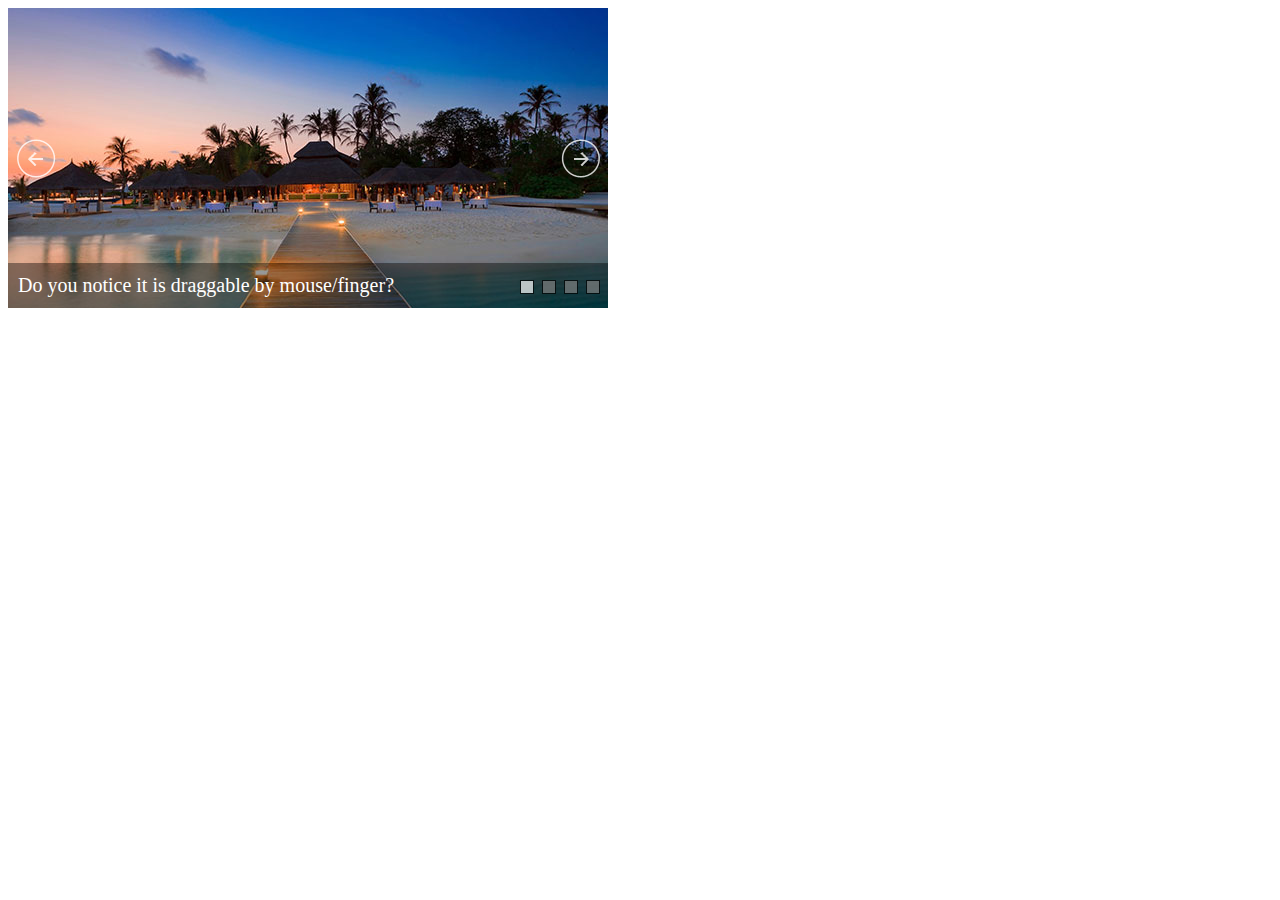
<file: Slider-Full-Pack/demos-jquery/banner-slider.source.html>
﻿<!DOCTYPE html>
<html>
<head>
    <meta charset="utf-8">
    <meta name="viewport" content="width=device-width, initial-scale=1.0">
    <title>Banner Slider Demo - Jssor Slider, Carousel, Slideshow with Javascript Source Code</title>
</head>
<body style="background:#fff;">
    <!-- Caption Style -->
    <style> 
        .captionOrange, .captionBlack
        {
            color: #fff;
            font-size: 20px;
            line-height: 30px;
            text-align: center;
            border-radius: 4px;
        }
        .captionOrange
        {
            background: #EB5100;
            background-color: rgba(235, 81, 0, 0.6);
        }
        .captionBlack
        {
        	font-size:16px;
            background: #000;
            background-color: rgba(0, 0, 0, 0.4);
        }
        a.captionOrange, A.captionOrange:active, A.captionOrange:visited
        {
        	color: #ffffff;
        	text-decoration: none;
        }
        a.captionOrange:hover
        {
            color: #eb5100;
            text-decoration: underline;
            background-color: #eeeeee;
            background-color: rgba(238, 238, 238, 0.7);
        }
        .bricon
        {
            background: url(../img/browser-icons.png);
        }
    </style>
    <!-- it works the same with all jquery version from 1.x to 2.x -->
    <script type="text/javascript" src="../js/jquery-1.9.1.min.js"></script>
    <!-- use jssor.slider.mini.js (40KB) instead for release -->
    <!-- jssor.slider.mini.js = (jssor.js + jssor.slider.js) -->
    <script type="text/javascript" src="../js/jssor.js"></script>
    <script type="text/javascript" src="../js/jssor.slider.js"></script>
    <script>
        jQuery(document).ready(function ($) {
            //Reference http://www.jssor.com/development/slider-with-slideshow-jquery.html
            //Reference http://www.jssor.com/development/tool-slideshow-transition-viewer.html

            var _SlideshowTransitions = [
            //Fade in R
            {$Duration: 1200, x: -0.3, $During: { $Left: [0.3, 0.7] }, $Easing: { $Left: $JssorEasing$.$EaseInCubic, $Opacity: $JssorEasing$.$EaseLinear }, $Opacity: 2 }
            //Fade out L
            , { $Duration: 1200, x: 0.3, $SlideOut: true, $Easing: { $Left: $JssorEasing$.$EaseInCubic, $Opacity: $JssorEasing$.$EaseLinear }, $Opacity: 2 }
            ];

            var options = {
                $AutoPlay: true,                                    //[Optional] Whether to auto play, to enable slideshow, this option must be set to true, default value is false
                $AutoPlaySteps: 1,                                  //[Optional] Steps to go for each navigation request (this options applys only when slideshow disabled), the default value is 1
                $AutoPlayInterval: 4000,                            //[Optional] Interval (in milliseconds) to go for next slide since the previous stopped if the slider is auto playing, default value is 3000
                $PauseOnHover: 1,                               //[Optional] Whether to pause when mouse over if a slider is auto playing, 0 no pause, 1 pause for desktop, 2 pause for touch device, 3 pause for desktop and touch device, 4 freeze for desktop, 8 freeze for touch device, 12 freeze for desktop and touch device, default value is 1

                $ArrowKeyNavigation: true,   			            //[Optional] Allows keyboard (arrow key) navigation or not, default value is false
                $SlideDuration: 500,                                //[Optional] Specifies default duration (swipe) for slide in milliseconds, default value is 500
                $MinDragOffsetToSlide: 20,                          //[Optional] Minimum drag offset to trigger slide , default value is 20
                //$SlideWidth: 600,                                 //[Optional] Width of every slide in pixels, default value is width of 'slides' container
                //$SlideHeight: 300,                                //[Optional] Height of every slide in pixels, default value is height of 'slides' container
                $SlideSpacing: 0, 					                //[Optional] Space between each slide in pixels, default value is 0
                $DisplayPieces: 1,                                  //[Optional] Number of pieces to display (the slideshow would be disabled if the value is set to greater than 1), the default value is 1
                $ParkingPosition: 0,                                //[Optional] The offset position to park slide (this options applys only when slideshow disabled), default value is 0.
                $UISearchMode: 1,                                   //[Optional] The way (0 parellel, 1 recursive, default value is 1) to search UI components (slides container, loading screen, navigator container, arrow navigator container, thumbnail navigator container etc).
                $PlayOrientation: 1,                                //[Optional] Orientation to play slide (for auto play, navigation), 1 horizental, 2 vertical, 5 horizental reverse, 6 vertical reverse, default value is 1
                $DragOrientation: 3,                                //[Optional] Orientation to drag slide, 0 no drag, 1 horizental, 2 vertical, 3 either, default value is 1 (Note that the $DragOrientation should be the same as $PlayOrientation when $DisplayPieces is greater than 1, or parking position is not 0)

                $SlideshowOptions: {                                //[Optional] Options to specify and enable slideshow or not
                    $Class: $JssorSlideshowRunner$,                 //[Required] Class to create instance of slideshow
                    $Transitions: _SlideshowTransitions,            //[Required] An array of slideshow transitions to play slideshow
                    $TransitionsOrder: 1,                           //[Optional] The way to choose transition to play slide, 1 Sequence, 0 Random
                    $ShowLink: true                                    //[Optional] Whether to bring slide link on top of the slider when slideshow is running, default value is false
                },

                $BulletNavigatorOptions: {                                //[Optional] Options to specify and enable navigator or not
                    $Class: $JssorBulletNavigator$,                       //[Required] Class to create navigator instance
                    $ChanceToShow: 2,                               //[Required] 0 Never, 1 Mouse Over, 2 Always
                    $Lanes: 1,                                      //[Optional] Specify lanes to arrange items, default value is 1
                    $SpacingX: 10,                                   //[Optional] Horizontal space between each item in pixel, default value is 0
                    $SpacingY: 10                                    //[Optional] Vertical space between each item in pixel, default value is 0
                },

                $ArrowNavigatorOptions: {
                    $Class: $JssorArrowNavigator$,              //[Requried] Class to create arrow navigator instance
                    $ChanceToShow: 2,                                //[Required] 0 Never, 1 Mouse Over, 2 Always
                    $AutoCenter: 2                                 //[Optional] Auto center navigator in parent container, 0 None, 1 Horizontal, 2 Vertical, 3 Both, default value is 0
                },

                $ThumbnailNavigatorOptions: {
                    $Class: $JssorThumbnailNavigator$,              //[Required] Class to create thumbnail navigator instance
                    $ChanceToShow: 2,                               //[Required] 0 Never, 1 Mouse Over, 2 Always
                    $ActionMode: 0,                                 //[Optional] 0 None, 1 act by click, 2 act by mouse hover, 3 both, default value is 1
                    $DisableDrag: true                              //[Optional] Disable drag or not, default value is false
                }
            };

            var jssor_sliderb = new $JssorSlider$("sliderb_container", options);
            //responsive code begin
            //you can remove responsive code if you don't want the slider scales while window resizes
            function ScaleSlider() {
                var parentWidth = jssor_sliderb.$Elmt.parentNode.clientWidth;
                if (parentWidth)
                    jssor_sliderb.$ScaleWidth(Math.min(parentWidth, 600));
                else
                    window.setTimeout(ScaleSlider, 30);
            }
            ScaleSlider();

            $(window).bind("load", ScaleSlider);
            $(window).bind("resize", ScaleSlider);
            $(window).bind("orientationchange", ScaleSlider);
            //responsive code end
        });
    </script>
    <!-- Jssor Slider Begin -->
    <!-- To move inline styles to css file/block, please specify a class name for each element. --> 
    <div id="sliderb_container" style="position: relative; top: 0px; left: 0px; width: 600px;
        height: 300px; overflow: hidden;">

        <!-- Loading Screen -->
        <div u="loading" style="position: absolute; top: 0px; left: 0px;">
            <div style="filter: alpha(opacity=70); opacity:0.7; position: absolute; display: block;
                background-color: #000; top: 0px; left: 0px;width: 100%;height:100%;">
            </div>
            <div style="position: absolute; display: block; background: url(../img/loading.gif) no-repeat center center;
                top: 0px; left: 0px;width: 100%;height:100%;">
            </div>
        </div>

        <!-- Slides Container -->
        <div u="slides" style="cursor: move; position: absolute; left: 0px; top: 0px; width: 600px; height: 300px;
            overflow: hidden;">
            <div>
                <img u=image src="../img/landscape/01.jpg" />
                <div u="thumb">Do you notice it is draggable by mouse/finger?</div>
            </div>
            <div>
                <img u=image src="../img/landscape/02.jpg" />
                <div u="thumb">Did you drag by either horizontal or vertical?</div>
            </div>
            <div>
                <img u=image src="../img/landscape/03.jpg" />
                <div u="thumb">Do you notice navigator responses when drag?</div>
            </div>
            <div>
                <img u=image src="../img/landscape/04.jpg" />
                <div u="thumb">Do you notice arrow responses when click?</div>
            </div>
        </div>
        
        <!--#region Thumbnail Navigator Skin Begin -->
        <!-- Help: http://www.jssor.com/development/slider-with-thumbnail-navigator-jquery.html -->
        <!-- thumbnail navigator container -->
        <!-- Help: http://www.jssor.com/development/slider-with-thumbnail-navigator-jquery.html -->
        <div u="thumbnavigator" style="position: absolute; bottom: 0px; left: 0px; height:45px; width:600px;">
            <div style="filter: alpha(opacity=40); opacity:0.4; position: absolute; display: block;
                background-color: #000000; top: 0px; left: 0px; width: 100%; height: 100%;">
            </div>
            <!-- Thumbnail Item Skin Begin -->
            <div u="slides">
                <div u="prototype" style="POSITION: absolute; WIDTH: 600px; HEIGHT: 45px; TOP: 0; LEFT: 0;">
                    <div u="thumbnailtemplate" style="font-family: verdana; font-weight: normal; POSITION: absolute; WIDTH: 100%; HEIGHT: 100%; TOP: 0; LEFT: 0; color:#fff; line-height: 45px; font-size:20px; padding-left:10px;"></div>
                </div>
            </div>
            <!-- Thumbnail Item Skin End -->
        </div>
        <!--#endregion ThumbnailNavigator Skin End -->
        
        <!--#region Bullet Navigator Skin Begin -->
        <!-- Help: http://www.jssor.com/development/slider-with-bullet-navigator-jquery.html -->
        <style>
            /* jssor slider bullet navigator skin 01 css */
            /*
            .jssorb01 div           (normal)
            .jssorb01 div:hover     (normal mouseover)
            .jssorb01 .av           (active)
            .jssorb01 .av:hover     (active mouseover)
            .jssorb01 .dn           (mousedown)
            */
            .jssorb01 {
                position: absolute;
            }
            .jssorb01 div, .jssorb01 div:hover, .jssorb01 .av {
                position: absolute;
                /* size of bullet elment */
                width: 12px;
                height: 12px;
                filter: alpha(opacity=70);
                opacity: .7;
                overflow: hidden;
                cursor: pointer;
                border: #000 1px solid;
            }
            .jssorb01 div { background-color: gray; }
            .jssorb01 div:hover, .jssorb01 .av:hover { background-color: #d3d3d3; }
            .jssorb01 .av { background-color: #fff; }
            .jssorb01 .dn, .jssorb01 .dn:hover { background-color: #555555; }
        </style>
        <!-- bullet navigator container -->
        <div u="navigator" class="jssorb01" style="bottom: 16px; right: 10px;">
            <!-- bullet navigator item prototype -->
            <div u="prototype"></div>
        </div>
        <!--#endregion Bullet Navigator Skin End -->
        
        <!--#region Arrow Navigator Skin Begin -->
        <!-- Help: http://www.jssor.com/development/slider-with-arrow-navigator-jquery.html -->
        <style>
            /* jssor slider arrow navigator skin 05 css */
            /*
            .jssora05l                  (normal)
            .jssora05r                  (normal)
            .jssora05l:hover            (normal mouseover)
            .jssora05r:hover            (normal mouseover)
            .jssora05l.jssora05ldn      (mousedown)
            .jssora05r.jssora05rdn      (mousedown)
            */
            .jssora05l, .jssora05r {
                display: block;
                position: absolute;
                /* size of arrow element */
                width: 40px;
                height: 40px;
                cursor: pointer;
                background: url(../img/a17.png) no-repeat;
                overflow: hidden;
            }
            .jssora05l { background-position: -10px -40px; }
            .jssora05r { background-position: -70px -40px; }
            .jssora05l:hover { background-position: -130px -40px; }
            .jssora05r:hover { background-position: -190px -40px; }
            .jssora05l.jssora05ldn { background-position: -250px -40px; }
            .jssora05r.jssora05rdn { background-position: -310px -40px; }
        </style>
        <!-- Arrow Left -->
        <span u="arrowleft" class="jssora05l" style="top: 123px; left: 8px;">
        </span>
        <!-- Arrow Right -->
        <span u="arrowright" class="jssora05r" style="top: 123px; right: 8px;">
        </span>
        <a style="display: none" href="http://www.jssor.com">Bootstrap Slider</a>
        <!-- Trigger -->
    </div>
    <!-- Jssor Slider End -->
</body>
</html>
</file>
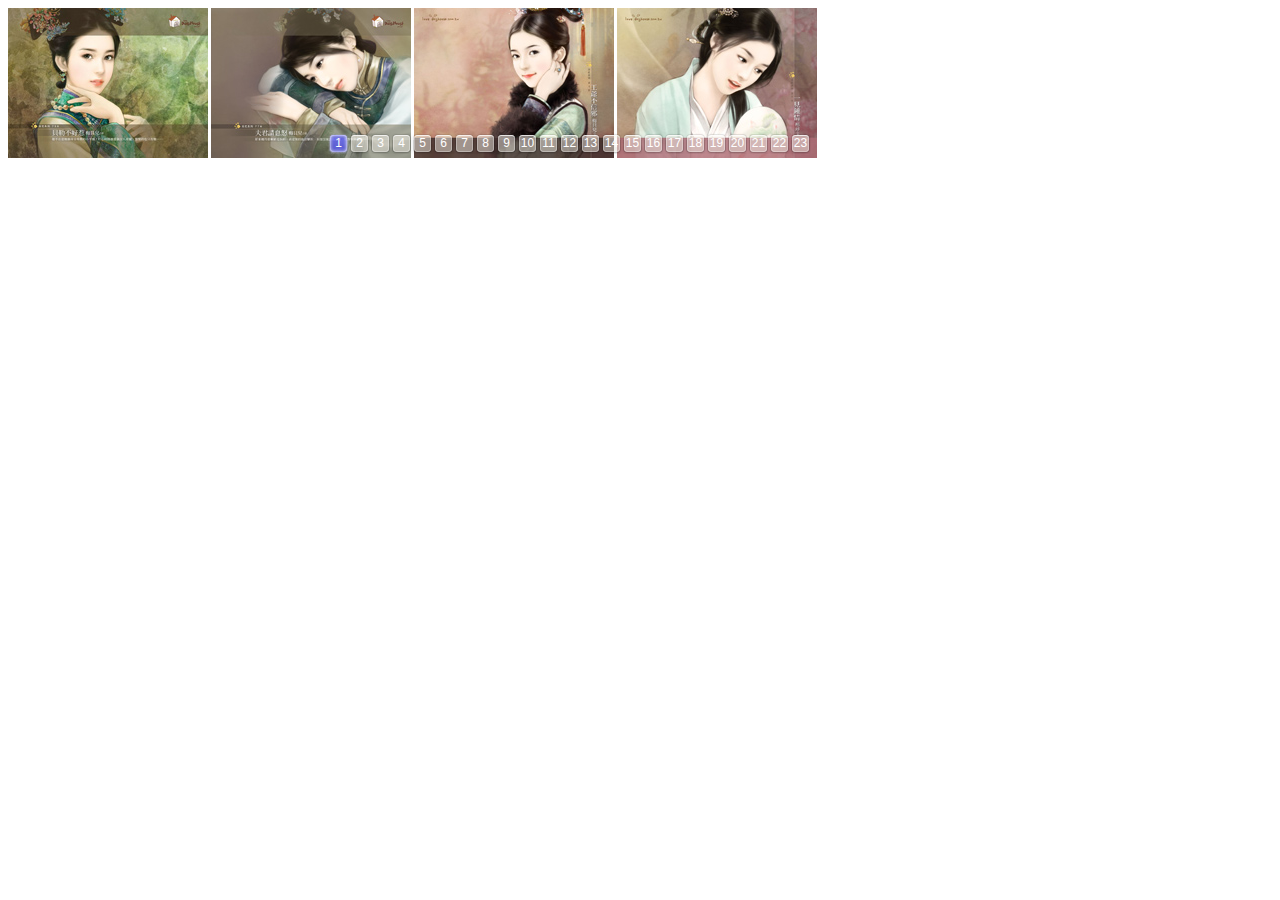
<file: Slider-Full-Pack/demos-jquery/carousel-slider.source.html>
﻿<!DOCTYPE html>
<html>
<head>
    <meta charset="utf-8">
    <meta name="viewport" content="width=device-width, initial-scale=1.0">
    <title>Carousel Demo - Jssor Slider, Carousel, Slideshow with Javascript Source Code</title>
</head>
<body style="font-family:Arial, Verdana;background-color:#fff;">
    <!-- it works the same with all jquery version from 1.x to 2.x -->
    <script type="text/javascript" src="../js/jquery-1.9.1.min.js"></script>
    <!-- use jssor.slider.mini.js (40KB) instead for release -->
    <!-- jssor.slider.mini.js = (jssor.js + jssor.slider.js) -->
    <script type="text/javascript" src="../js/jssor.js"></script>
    <script type="text/javascript" src="../js/jssor.slider.js"></script>
    <script>
        jQuery(document).ready(function ($) {
            var options = {
                $AutoPlay: true,                                    //[Optional] Whether to auto play, to enable slideshow, this option must be set to true, default value is false
                $AutoPlaySteps: 4,                                  //[Optional] Steps to go for each navigation request (this options applys only when slideshow disabled), the default value is 1
                $AutoPlayInterval: 4000,                            //[Optional] Interval (in milliseconds) to go for next slide since the previous stopped if the slider is auto playing, default value is 3000
                $PauseOnHover: 1,                               //[Optional] Whether to pause when mouse over if a slider is auto playing, 0 no pause, 1 pause for desktop, 2 pause for touch device, 3 pause for desktop and touch device, 4 freeze for desktop, 8 freeze for touch device, 12 freeze for desktop and touch device, default value is 1

                $ArrowKeyNavigation: true,   			            //[Optional] Allows keyboard (arrow key) navigation or not, default value is false
                $SlideDuration: 160,                                //[Optional] Specifies default duration (swipe) for slide in milliseconds, default value is 500
                $MinDragOffsetToSlide: 20,                          //[Optional] Minimum drag offset to trigger slide , default value is 20
                $SlideWidth: 200,                                   //[Optional] Width of every slide in pixels, default value is width of 'slides' container
                //$SlideHeight: 150,                                //[Optional] Height of every slide in pixels, default value is height of 'slides' container
                $SlideSpacing: 3, 					                //[Optional] Space between each slide in pixels, default value is 0
                $DisplayPieces: 4,                                  //[Optional] Number of pieces to display (the slideshow would be disabled if the value is set to greater than 1), the default value is 1
                $ParkingPosition: 0,                              //[Optional] The offset position to park slide (this options applys only when slideshow disabled), default value is 0.
                $UISearchMode: 1,                                   //[Optional] The way (0 parellel, 1 recursive, default value is 1) to search UI components (slides container, loading screen, navigator container, arrow navigator container, thumbnail navigator container etc).
                $PlayOrientation: 1,                                //[Optional] Orientation to play slide (for auto play, navigation), 1 horizental, 2 vertical, 5 horizental reverse, 6 vertical reverse, default value is 1
                $DragOrientation: 1,                                //[Optional] Orientation to drag slide, 0 no drag, 1 horizental, 2 vertical, 3 either, default value is 1 (Note that the $DragOrientation should be the same as $PlayOrientation when $DisplayPieces is greater than 1, or parking position is not 0)

                $BulletNavigatorOptions: {                                //[Optional] Options to specify and enable navigator or not
                    $Class: $JssorBulletNavigator$,                       //[Required] Class to create navigator instance
                    $ChanceToShow: 2,                               //[Required] 0 Never, 1 Mouse Over, 2 Always
                    $AutoCenter: 0,                                 //[Optional] Auto center navigator in parent container, 0 None, 1 Horizontal, 2 Vertical, 3 Both, default value is 0
                    $Steps: 1,                                      //[Optional] Steps to go for each navigation request, default value is 1
                    $Lanes: 1,                                      //[Optional] Specify lanes to arrange items, default value is 1
                    $SpacingX: 0,                                   //[Optional] Horizontal space between each item in pixel, default value is 0
                    $SpacingY: 0,                                   //[Optional] Vertical space between each item in pixel, default value is 0
                    $Orientation: 1                                 //[Optional] The orientation of the navigator, 1 horizontal, 2 vertical, default value is 1
                },

                $ArrowNavigatorOptions: {
                    $Class: $JssorArrowNavigator$,              //[Requried] Class to create arrow navigator instance
                    $ChanceToShow: 1,                               //[Required] 0 Never, 1 Mouse Over, 2 Always
                    $AutoCenter: 2,                                 //[Optional] Auto center navigator in parent container, 0 None, 1 Horizontal, 2 Vertical, 3 Both, default value is 0
                    $Steps: 4                                       //[Optional] Steps to go for each navigation request, default value is 1
                }
            };

            var jssor_slider1 = new $JssorSlider$("slider1_container", options);

            //responsive code begin
            //you can remove responsive code if you don't want the slider scales while window resizes
            function ScaleSlider() {
                var bodyWidth = document.body.clientWidth;
                if (bodyWidth)
                    jssor_slider1.$ScaleWidth(Math.min(bodyWidth, 809));
                else
                    window.setTimeout(ScaleSlider, 30);
            }
            ScaleSlider();

            $(window).bind("load", ScaleSlider);
            $(window).bind("resize", ScaleSlider);
            $(window).bind("orientationchange", ScaleSlider);
            //responsive code end
        });
    </script>
    <!-- Jssor Slider Begin -->
    <!-- To move inline styles to css file/block, please specify a class name for each element. --> 
    <div id="slider1_container" style="position: relative; top: 0px; left: 0px; width: 809px; height: 150px; overflow: hidden;">

        <!-- Loading Screen -->
        <div u="loading" style="position: absolute; top: 0px; left: 0px;">
            <div style="filter: alpha(opacity=70); opacity:0.7; position: absolute; display: block;
                background-color: #000; top: 0px; left: 0px;width: 100%;height:100%;">
            </div>
            <div style="position: absolute; display: block; background: url(../img/loading.gif) no-repeat center center;
                top: 0px; left: 0px;width: 100%;height:100%;">
            </div>
        </div>

        <!-- Slides Container -->
        <div u="slides" style="cursor: move; position: absolute; left: 0px; top: 0px; width: 809px; height: 150px; overflow: hidden;">
            <div><img u="image" src="../img/ancient-lady/005.jpg" /></div>
            <div><img u="image" src="../img/ancient-lady/006.jpg" /></div>
            <div><img u="image" src="../img/ancient-lady/011.jpg" /></div>
            <div><img u="image" src="../img/ancient-lady/013.jpg" /></div>
            <div><img u="image" src="../img/ancient-lady/014.jpg" /></div>
            <div><img u="image" src="../img/ancient-lady/019.jpg" /></div>
            <div><img u="image" src="../img/ancient-lady/020.jpg" /></div>
            <div><img u="image" src="../img/ancient-lady/021.jpg" /></div>
            <div><img u="image" src="../img/ancient-lady/022.jpg" /></div>
            <div><img u="image" src="../img/ancient-lady/024.jpg" /></div>
            <div><img u="image" src="../img/ancient-lady/025.jpg" /></div>
            <div><img u="image" src="../img/ancient-lady/027.jpg" /></div>
            <div><img u="image" src="../img/ancient-lady/029.jpg" /></div>
            <div><img u="image" src="../img/ancient-lady/030.jpg" /></div>
            <div><img u="image" src="../img/ancient-lady/031.jpg" /></div>
            <div><img u="image" src="../img/ancient-lady/032.jpg" /></div>
            <div><img u="image" src="../img/ancient-lady/034.jpg" /></div>
            <div><img u="image" src="../img/ancient-lady/038.jpg" /></div>
            <div><img u="image" src="../img/ancient-lady/039.jpg" /></div>
            <div><img u="image" src="../img/ancient-lady/043.jpg" /></div>
            <div><img u="image" src="../img/ancient-lady/044.jpg" /></div>
            <div><img u="image" src="../img/ancient-lady/047.jpg" /></div>
            <div><img u="image" src="../img/ancient-lady/050.jpg" /></div>
        </div>
        
        <!--#region Bullet Navigator Skin Begin -->
        <!-- Help: http://www.jssor.com/development/slider-with-bullet-navigator-jquery.html -->
        <style>
            /* jssor slider bullet navigator skin 03 css */
            /*
            .jssorb03 div           (normal)
            .jssorb03 div:hover     (normal mouseover)
            .jssorb03 .av           (active)
            .jssorb03 .av:hover     (active mouseover)
            .jssorb03 .dn           (mousedown)
            */
            .jssorb03 {
                position: absolute;
            }
            .jssorb03 div, .jssorb03 div:hover, .jssorb03 .av {
                position: absolute;
                /* size of bullet elment */
                width: 21px;
                height: 21px;
                text-align: center;
                line-height: 21px;
                color: white;
                font-size: 12px;
                background: url(../img/b03.png) no-repeat;
                overflow: hidden;
                cursor: pointer;
            }
            .jssorb03 div { background-position: -5px -4px; }
            .jssorb03 div:hover, .jssorb03 .av:hover { background-position: -35px -4px; }
            .jssorb03 .av { background-position: -65px -4px; }
            .jssorb03 .dn, .jssorb03 .dn:hover { background-position: -95px -4px; }
        </style>
        <!-- bullet navigator container -->
        <div u="navigator" class="jssorb03" style="bottom: 4px; right: 6px;">
            <!-- bullet navigator item prototype -->
            <div u="prototype"><div u="numbertemplate"></div></div>
        </div>
        <!--#endregion Bullet Navigator Skin End -->
        
        <!--#region Arrow Navigator Skin Begin -->
        <!-- Help: http://www.jssor.com/development/slider-with-arrow-navigator-jquery.html -->
        <style>
            /* jssor slider arrow navigator skin 03 css */
            /*
            .jssora03l                  (normal)
            .jssora03r                  (normal)
            .jssora03l:hover            (normal mouseover)
            .jssora03r:hover            (normal mouseover)
            .jssora03l.jssora03ldn      (mousedown)
            .jssora03r.jssora03rdn      (mousedown)
            */
            .jssora03l, .jssora03r {
                display: block;
                position: absolute;
                /* size of arrow element */
                width: 55px;
                height: 55px;
                cursor: pointer;
                background: url(../img/a03.png) no-repeat;
                overflow: hidden;
            }
            .jssora03l { background-position: -3px -33px; }
            .jssora03r { background-position: -63px -33px; }
            .jssora03l:hover { background-position: -123px -33px; }
            .jssora03r:hover { background-position: -183px -33px; }
            .jssora03l.jssora03ldn { background-position: -243px -33px; }
            .jssora03r.jssora03rdn { background-position: -303px -33px; }
        </style>
        <!-- Arrow Left -->
        <span u="arrowleft" class="jssora03l" style="top: 123px; left: 8px;">
        </span>
        <!-- Arrow Right -->
        <span u="arrowright" class="jssora03r" style="top: 123px; right: 8px;">
        </span>
        <!--#endregion Arrow Navigator Skin End -->
        <a style="display: none" href="http://www.jssor.com">Bootstrap Slider</a>
    </div>
    <!-- Jssor Slider End -->
</body>
</html>
</file>
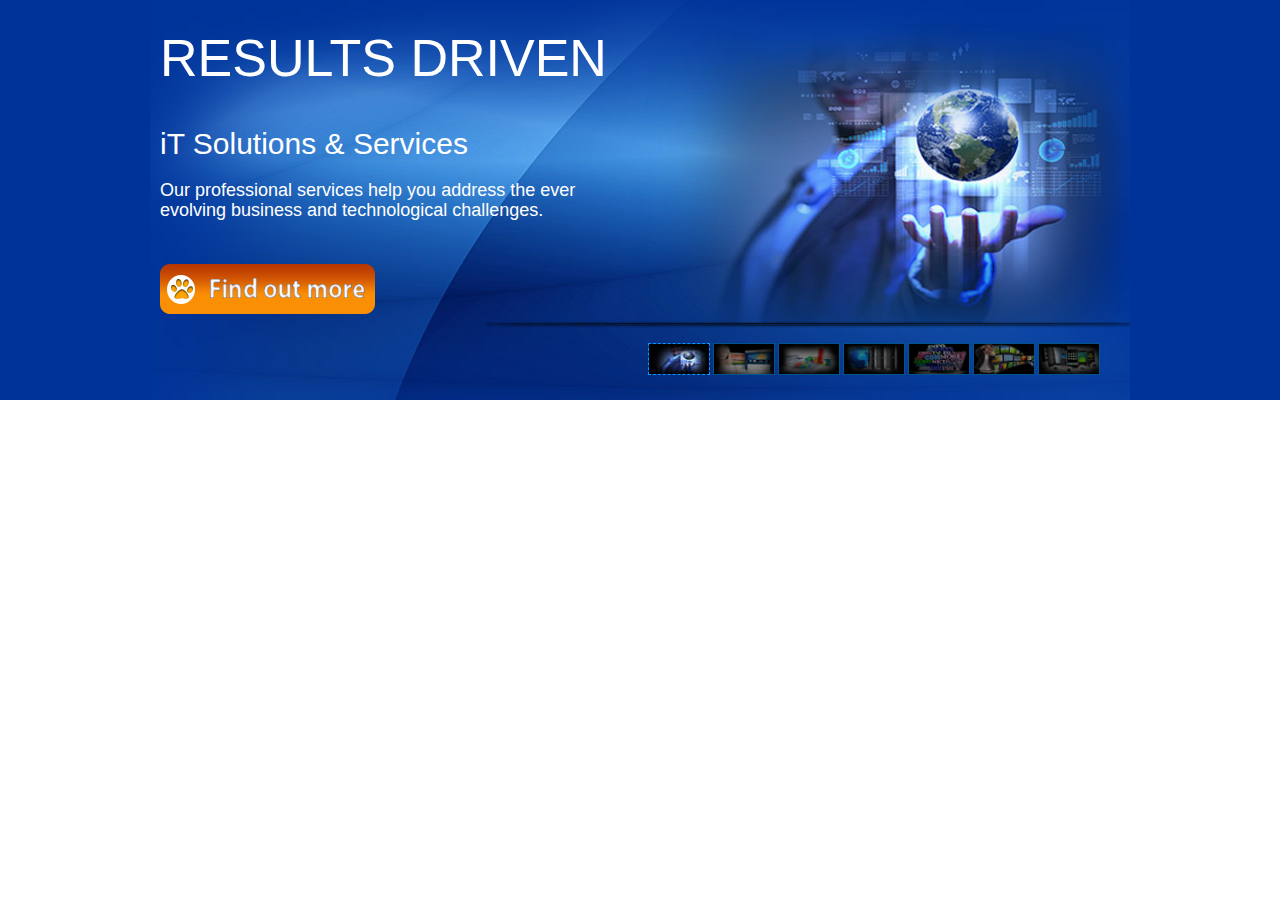
<file: Slider-Full-Pack/demos-jquery/content-slider.source.html>
﻿<!DOCTYPE html>
<html>
<head>
    <meta charset="utf-8">
    <meta name="viewport" content="width=device-width, initial-scale=1.0">
    <title>Content Slider - Jssor Slider, Carousel, Slideshow with Javascript Source Code</title>
</head>
<body style="padding: 0; margin: 0; font-family: Arial, Verdana; background-color: #fff;">
    <!-- it works the same with all jquery version from 1.x to 2.x -->
    <script type="text/javascript" src="../js/jquery-1.9.1.min.js"></script>
    <!-- use jssor.slider.mini.js (40KB) instead for release -->
    <!-- jssor.slider.mini.js = (jssor.js + jssor.slider.js) -->
    <script type="text/javascript" src="../js/jssor.js"></script>
    <script type="text/javascript" src="../js/jssor.slider.js"></script>
    <script>
        jQuery(document).ready(function ($) {
            var options = {
                $AutoPlay: true,                                    //[Optional] Whether to auto play, to enable slideshow, this option must be set to true, default value is false
                $AutoPlayInterval: 4000,                            //[Optional] Interval (in milliseconds) to go for next slide since the previous stopped if the slider is auto playing, default value is 3000
                $PauseOnHover: 1,                                   //[Optional] Whether to pause when mouse over if a slider is auto playing, 0 no pause, 1 pause for desktop, 2 pause for touch device, 3 pause for desktop and touch device, 4 freeze for desktop, 8 freeze for touch device, 12 freeze for desktop and touch device, default value is 1

                $ArrowKeyNavigation: true,   			            //[Optional] Allows keyboard (arrow key) navigation or not, default value is false
                $SlideDuration: 800,                                //[Optional] Specifies default duration (swipe) for slide in milliseconds, default value is 500
                $MinDragOffsetToSlide: 20,                          //[Optional] Minimum drag offset to trigger slide , default value is 20
                //$SlideWidth: 600,                                 //[Optional] Width of every slide in pixels, default value is width of 'slides' container
                //$SlideHeight: 300,                                //[Optional] Height of every slide in pixels, default value is height of 'slides' container
                $SlideSpacing: 0, 					                //[Optional] Space between each slide in pixels, default value is 0
                $DisplayPieces: 1,                                  //[Optional] Number of pieces to display (the slideshow would be disabled if the value is set to greater than 1), the default value is 1
                $ParkingPosition: 0,                                //[Optional] The offset position to park slide (this options applys only when slideshow disabled), default value is 0.
                $UISearchMode: 1,                                   //[Optional] The way (0 parellel, 1 recursive, default value is 1) to search UI components (slides container, loading screen, navigator container, arrow navigator container, thumbnail navigator container etc).
                $PlayOrientation: 1,                                //[Optional] Orientation to play slide (for auto play, navigation), 1 horizental, 2 vertical, 5 horizental reverse, 6 vertical reverse, default value is 1
                $DragOrientation: 1,                                //[Optional] Orientation to drag slide, 0 no drag, 1 horizental, 2 vertical, 3 either, default value is 1 (Note that the $DragOrientation should be the same as $PlayOrientation when $DisplayPieces is greater than 1, or parking position is not 0)

                $ArrowNavigatorOptions: {                       //[Optional] Options to specify and enable arrow navigator or not
                    $Class: $JssorArrowNavigator$,              //[Requried] Class to create arrow navigator instance
                    $ChanceToShow: 1,                               //[Required] 0 Never, 1 Mouse Over, 2 Always
                    $AutoCenter: 2,                                 //[Optional] Auto center arrows in parent container, 0 No, 1 Horizontal, 2 Vertical, 3 Both, default value is 0
                    $Steps: 1                                       //[Optional] Steps to go for each navigation request, default value is 1
                },

                $ThumbnailNavigatorOptions: {
                    $Class: $JssorThumbnailNavigator$,              //[Required] Class to create thumbnail navigator instance
                    $ChanceToShow: 2,                               //[Required] 0 Never, 1 Mouse Over, 2 Always

                    $ActionMode: 1,                                 //[Optional] 0 None, 1 act by click, 2 act by mouse hover, 3 both, default value is 1
                    $AutoCenter: 0,                                 //[Optional] Auto center thumbnail items in the thumbnail navigator container, 0 None, 1 Horizontal, 2 Vertical, 3 Both, default value is 3
                    $Lanes: 1,                                      //[Optional] Specify lanes to arrange thumbnails, default value is 1
                    $SpacingX: 3,                                   //[Optional] Horizontal space between each thumbnail in pixel, default value is 0
                    $SpacingY: 3,                                   //[Optional] Vertical space between each thumbnail in pixel, default value is 0
                    $DisplayPieces: 9,                              //[Optional] Number of pieces to display, default value is 1
                    $ParkingPosition: 260,                          //[Optional] The offset position to park thumbnail
                    $Orientation: 1,                                //[Optional] Orientation to arrange thumbnails, 1 horizental, 2 vertical, default value is 1
                    $DisableDrag: false                            //[Optional] Disable drag or not, default value is false
                }
            };

            var jssor_slider1 = new $JssorSlider$("slider1_container", options);

            //responsive code begin
            //you can remove responsive code if you don't want the slider scales while window resizes
            function ScaleSlider() {
                var bodyWidth = document.body.clientWidth;
                if (bodyWidth)
                    jssor_slider1.$ScaleWidth(Math.min(bodyWidth, 980));
                else
                    window.setTimeout(ScaleSlider, 30);
            }
            ScaleSlider();

            $(window).bind("load", ScaleSlider);
            $(window).bind("resize", ScaleSlider);
            $(window).bind("orientationchange", ScaleSlider);
            //responsive code end
        });
    </script>
    <div style="position: relative; width: 100%; background-color: #003399; overflow: hidden;">
        <div style="position: relative; left: 50%; width: 5000px; text-align: center; margin-left: -2500px;">
            <!-- Jssor Slider Begin -->
            <div id="slider1_container" style="position: relative; margin: 0 auto;
                top: 0px; left: 0px; width: 980px; height: 400px; background: url(../img/major/main_bg.jpg) top center no-repeat;">
                <!-- Loading Screen -->
                <div u="loading" style="position: absolute; top: 0px; left: 0px;">
                    <div style="filter: alpha(opacity=70); opacity: 0.7; position: absolute; display: block;
                        top: 0px; left: 0px; width: 100%; height: 100%;">
                    </div>
                    <div style="position: absolute; display: block; background: url(../img/loading.gif) no-repeat center center;
                        top: 0px; left: 0px; width: 100%; height: 100%;">
                    </div>
                </div>
                <!-- Slides Container -->
                <div u="slides" style="cursor: move; position: absolute; left: 0px; top: 0px; width: 980px;
                    height: 400px; overflow: hidden;">
                    <div>
                        <div style="position: absolute; width: 480px; height: 300px; top: 10px; left: 10px;
                            text-align: left; line-height: 1.8em; font-size: 12px;">
                            <br />
                            <span style="display: block; line-height: 1em; text-transform: uppercase; font-size: 52px;
                                color: #FFFFFF;">results driven</span>
                            <br />
                            <br />
                            <span style="display: block; line-height: 1.1em; font-size: 2.5em; color: #FFFFFF;">
                                iT Solutions & Services
                            </span>
                            <br />
                            <span style="display: block; line-height: 1.1em; font-size: 1.5em; color: #FFFFFF;">
                                Our professional services help you address the ever evolving business and technological
                                challenges.
                            </span>
                            <br />
                            <br />
                            <a href="http://www.jssor.com">
                                <img src="../img/major/find-out-more-bt.png" border="0" alt="auction slider" width="215"
                                     height="50" />
                            </a>
                        </div>
                        <img src="../img/major/s2.png" style="position: absolute; top: 23px; left: 480px; width: 500px; height: 300px;" />
                        <img u="thumb" src="../img/major/s2t.jpg" />
                    </div>
                    <div>
                        <div style="position: absolute; width: 480px; height: 300px; top: 10px; left: 10px;
                            text-align: left; line-height: 1.8em; font-size: 12px;">
                            <span style="display: block; line-height: 1em; text-transform: uppercase; font-size: 52px;
                                color: #FFFFFF;">web design & development</span>
                            <br />
                            <br />
                            <span style="display: block; line-height: 1.1em; font-size: 2.5em; color: #FFFFFF;">
                                Visually Compelling & Functional
                            </span>
                            <br />
                            <br />
                            <a href="http://www.jssor.com">
                                <img src="../img/major/find-out-more-bt.png" border="0" alt="ebay slideshow" width="215"
                                     height="50" />
                            </a>
                        </div>
                        <img src="../img/major/s3.png" style="position: absolute; top: 23px; left: 480px; width: 500px; height: 300px;" />
                        <img u="thumb" src="../img/major/s3t.jpg" />
                    </div>
                    <div>
                        <div style="position: absolute; width: 480px; height: 300px; top: 10px; left: 10px;
                            text-align: left; line-height: 1.8em; font-size: 12px;">
                            <span style="display: block; line-height: 1em; text-transform: uppercase; font-size: 52px;
                                color: #FFFFFF;">Online marketing</span>
                            <br />
                            <span style="display: block; line-height: 1.1em; font-size: 2.5em; color: #FFFFFF;">
                                We enhance your brand, your website traffic and your bottom line online.
                            </span>
                            <br />
                            <br />
                            <a href="http://www.jssor.com">
                                <img src="../img/major/find-out-more-bt.png" border="0" alt="listing slider" width="215"
                                     height="50" />
                            </a>
                        </div>
                        <img src="../img/major/s4.png" style="position: absolute; top: 23px; left: 480px; width: 500px; height: 300px;" />
                        <img u="thumb" src="../img/major/s4t.jpg" />
                    </div>
                    <div>
                        <div style="position: absolute; width: 480px; height: 300px; top: 10px; left: 10px;
                            text-align: left; line-height: 1.8em; font-size: 12px;">
                            <br />
                            <span style="display: block; line-height: 1em; text-transform: uppercase; font-size: 52px;
                                color: #FFFFFF;">web hosting</span>
                            <br />
                            <br />
                            <span style="display: block; line-height: 1.1em; font-size: 2.5em; color: #FFFFFF;">
                                we offer the web's best hosting plans for every site.
                            </span>
                            <br />
                            <br />
                            <a href="http://www.jssor.com">
                                <img src="../img/major/find-out-more-bt.png" border="0" alt="ebay store slider" width="215"
                                     height="50" />
                            </a>
                        </div>
                        <img src="../img/major/s5.png" style="position: absolute; top: 23px; left: 480px; width: 500px; height: 300px;" />
                        <img u="thumb" src="../img/major/s5t.jpg" />
                    </div>
                    <div>
                        <div style="position: absolute; width: 480px; height: 300px; top: 10px; left: 10px;
                            text-align: left; line-height: 1.8em; font-size: 12px;">
                            <span style="display: block; line-height: 1em; text-transform: uppercase; font-size: 52px;
                                color: #FFFFFF;">domain name registration</span>
                            <br />
                            <span style="display: block; line-height: 1.1em; font-size: 2.5em; color: #FFFFFF;">
                                Secure your online identity and register your domain now.
                            </span>
                            <br />
                            <br />
                            <a href="http://www.jssor.com">
                                <img src="../img/major/find-out-more-bt.png" border="0" alt="listing template slider"
                                     width="215" height="50" />
                            </a>
                        </div>
                        <img src="../img/major/s6.png" style="position: absolute; top: 23px; left: 480px; width: 500px; height: 300px;" />
                        <img u="thumb" src="../img/major/s6t.jpg" />
                    </div>
                    <div>
                        <div style="position: absolute; width: 480px; height: 300px; top: 10px; left: 10px;
                            text-align: left; line-height: 1.8em; font-size: 12px;">
                            <br />
                            <span style="display: block; line-height: 1em; text-transform: uppercase; font-size: 52px;
                                color: #FFFFFF;">video production</span>
                            <br />
                            <span style="display: block; line-height: 1.1em; font-size: 2.5em; color: #FFFFFF;">
                                Make a greater impact on your clients through interactive Video Production.
                            </span>
                            <br />
                            <br />
                            <a href="http://www.jssor.com">
                                <img src="../img/major/find-out-more-bt.png" border="0" alt="auction template slider"
                                     width="215" height="50" />
                            </a>
                        </div>
                        <img src="../img/major/s7.png" style="position: absolute; top: 23px; left: 480px; width: 500px; height: 300px;" />
                        <img u="thumb" src="../img/major/s7t.jpg" />
                    </div>
                    <div>
                        <div style="position: absolute; width: 480px; height: 300px; top: 10px; left: 10px;
                            text-align: left; line-height: 1.8em; font-size: 12px;">
                            <span style="display: block; line-height: 1em; text-transform: uppercase; font-size: 52px;
                                color: #FFFFFF;">mobile applications</span>
                            <br />
                            <span style="display: block; line-height: 1.1em; font-size: 2.5em; color: #FFFFFF;">
                                Stay connected to your customers on the go with a MajorMedia custom mobile app.
                                <br />
                                <br />
                                <a href="http://www.jssor.com">
                                    <img src="../img/major/find-out-more-bt.png" border="0" alt="ebay slider" width="215"
                                         height="50" />
                                </a>
                        </div>
                        <img src="../img/major/s8.png" style="position: absolute; top: 23px; left: 480px; width: 500px; height: 300px;" />
                        <img u="thumb" src="../img/major/s8t.jpg" />
                    </div>
                </div>
                
                <!--#region Arrow Navigator Skin Begin -->
                <!-- Help: http://www.jssor.com/development/slider-with-arrow-navigator-jquery.html -->
                <style>
                    /* jssor slider arrow navigator skin 07 css */
                    /*
                    .jssora07l                  (normal)
                    .jssora07r                  (normal)
                    .jssora07l:hover            (normal mouseover)
                    .jssora07r:hover            (normal mouseover)
                    .jssora07l.jssora07ldn      (mousedown)
                    .jssora07r.jssora07rdn      (mousedown)
                    */
                    .jssora07l, .jssora07r {
                        display: block;
                        position: absolute;
                        /* size of arrow element */
                        width: 50px;
                        height: 50px;
                        cursor: pointer;
                        background: url(../img/a07.png) no-repeat;
                        overflow: hidden;
                    }
                    .jssora07l { background-position: -5px -35px; }
                    .jssora07r { background-position: -65px -35px; }
                    .jssora07l:hover { background-position: -125px -35px; }
                    .jssora07r:hover { background-position: -185px -35px; }
                    .jssora07l.jssora07ldn { background-position: -245px -35px; }
                    .jssora07r.jssora07rdn { background-position: -305px -35px; }
                </style>
                <!-- Arrow Left -->
                <span u="arrowleft" class="jssora07l" style="top: 123px; left: 8px;">
                </span>
                <!-- Arrow Right -->
                <span u="arrowright" class="jssora07r" style="top: 123px; right: 8px;">
                </span>
                <!--#endregion Arrow Navigator Skin End -->
                
            <!--#region Thumbnail Navigator Skin Begin -->
            <!-- Help: http://www.jssor.com/development/slider-with-thumbnail-navigator-jquery.html -->
            <style>
                /* jssor slider thumbnail navigator skin 04 css */
                /*
                .jssort04 .p            (normal)
                .jssort04 .p:hover      (normal mouseover)
                .jssort04 .pav          (active)
                .jssort04 .pav:hover    (active mouseover)
                .jssort04 .pdn          (mousedown)
                */

                .jssort04 {
                    position: absolute;
                    /* size of thumbnail navigator container */
                    width: 600px;
                    height: 60px;
                }

                    .jssort04 .p {
                        position: absolute;
                        top: 0;
                        left: 0;
                        width: 62px;
                        height: 32px;
                    }

                    .jssort04 .t {
                        position: absolute;
                        top: 0;
                        left: 0;
                        width: 100%;
                        height: 100%;
                        border: none;
                    }

                    .jssort04 .w, .jssort04 .pav:hover .w {
                        position: absolute;
                        width: 60px;
                        height: 30px;
                        border: #0099FF 1px solid;
                        box-sizing: content-box;
                    }

                    .jssort04 .pdn .w, .jssort04 .pav .w {
                        border-style: dashed;
                    }

                    .jssort04 .c {
                        position: absolute;
                        top: 0;
                        left: 0;
                        width: 62px;
                        height: 32px;
                        background-color: #000;
                        filter: alpha(opacity=45);
                        opacity: .45;
                        transition: opacity .6s;
                        -moz-transition: opacity .6s;
                        -webkit-transition: opacity .6s;
                        -o-transition: opacity .6s;
                    }

                    .jssort04 .p:hover .c, .jssort04 .pav .c {
                        filter: alpha(opacity=0);
                        opacity: 0;
                    }

                    .jssort04 .p:hover .c {
                        transition: none;
                        -moz-transition: none;
                        -webkit-transition: none;
                        -o-transition: none;
                    }

                    * html .jssort04 .w {
                        width /**/: 62px;
                        height /**/: 32px;
                    }
            </style>
            <!-- thumbnail navigator container -->
            <div u="thumbnavigator" class="jssort04" style="right: 0px; bottom: 0px;">
                <!-- Thumbnail Item Skin Begin -->
                <div u="slides" style="bottom: 25px; right: 30px; cursor: default;">
                    <div u="prototype" class="p">
                        <div class=w><div u="thumbnailtemplate" class="t"></div></div>
                        <div class=c></div>
                    </div>
                </div>
                <!-- Thumbnail Item Skin End -->
            </div>
            <!--#endregion Thumbnail Navigator Skin End -->
                <a style="display: none" href="http://www.jssor.com">Bootstrap Slider</a>
            </div>
            <!-- Jssor Slider End -->
        </div>
    </div>
</body>
</html>
</file>
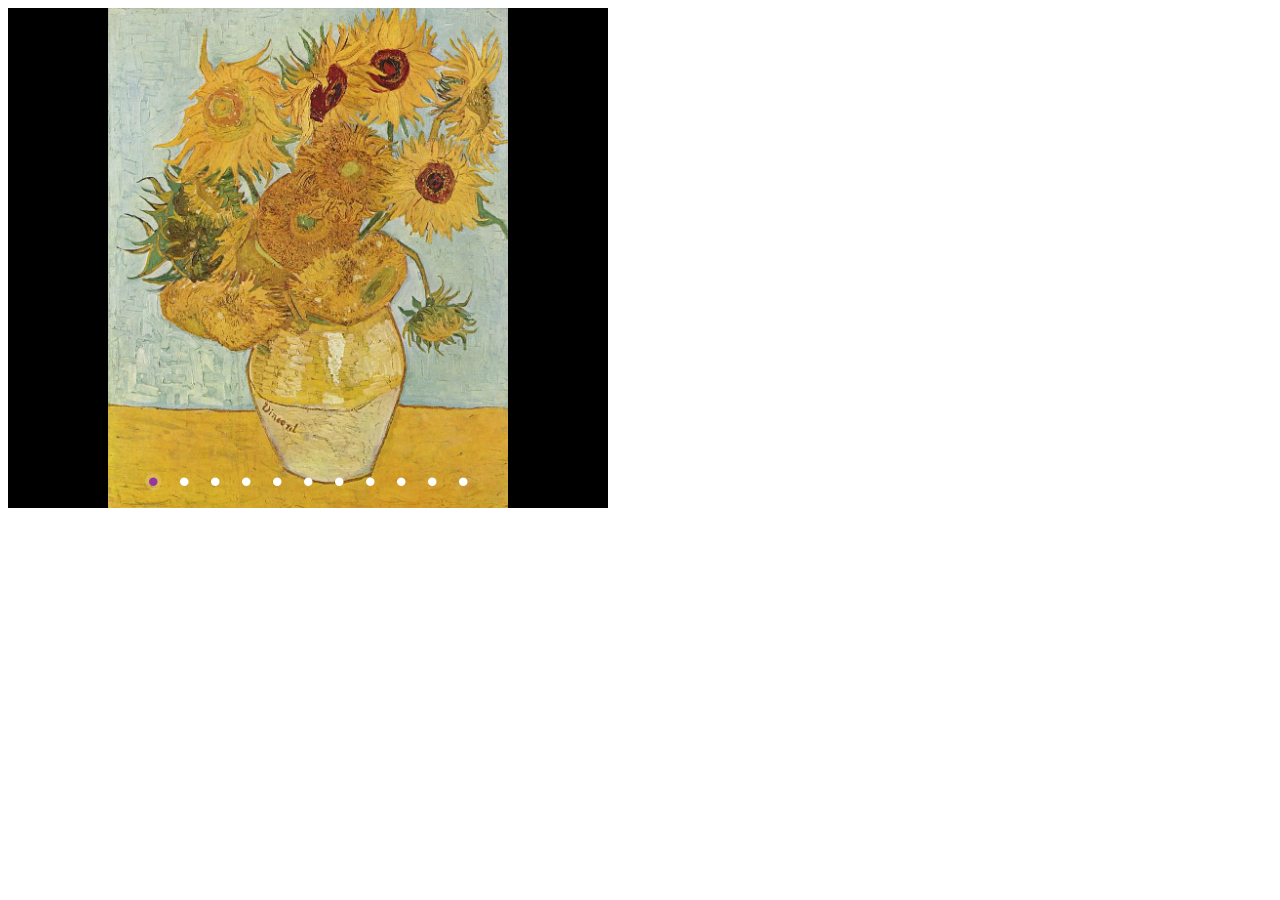
<file: Slider-Full-Pack/demos-jquery/different-size-photo-slider.source.html>
﻿<!DOCTYPE html>
<html>
<head>
    <meta charset="utf-8">
    <meta name="viewport" content="width=device-width, initial-scale=1.0">
    <title>Different Size Images Slider Example - Jssor Slider, Carousel, Slideshow with Javascript Source Code</title>
</head>
<body style="background:#fff;">
    <!-- it works the same with all jquery version from 1.x to 2.x -->
    <script type="text/javascript" src="../js/jquery-1.9.1.min.js"></script>
    <!-- use jssor.slider.mini.js (40KB) instead for release -->
    <!-- jssor.slider.mini.js = (jssor.js + jssor.slider.js) -->
    <script type="text/javascript" src="../js/jssor.js"></script>
    <script type="text/javascript" src="../js/jssor.slider.js"></script>
    <script>
        jQuery(document).ready(function ($) {
            //Reference http://www.jssor.com/development/slider-with-slideshow-jquery.html
            //Reference http://www.jssor.com/development/tool-slideshow-transition-viewer.html

            var _SlideshowTransitions = [
                //Fade Twins
                { $Duration: 700, $Opacity: 2, $Brother: { $Duration: 1000, $Opacity: 2 } },
                //Rotate Overlap
                { $Duration: 1200, $Zoom: 11, $Rotate: -1, $Easing: { $Zoom: $JssorEasing$.$EaseInQuad, $Opacity: $JssorEasing$.$EaseLinear, $Rotate: $JssorEasing$.$EaseInQuad }, $Opacity: 2, $Round: { $Rotate: 0.5 }, $Brother: { $Duration: 1200, $Zoom: 1, $Rotate: 1, $Easing: $JssorEasing$.$EaseSwing, $Opacity: 2, $Round: { $Rotate: 0.5 }, $Shift: 90 } },
                //Switch
                { $Duration: 1400, x: 0.25, $Zoom: 1.5, $Easing: { $Left: $JssorEasing$.$EaseInWave, $Zoom: $JssorEasing$.$EaseInSine }, $Opacity: 2, $ZIndex: -10, $Brother: { $Duration: 1400, x: -0.25, $Zoom: 1.5, $Easing: { $Left: $JssorEasing$.$EaseInWave, $Zoom: $JssorEasing$.$EaseInSine }, $Opacity: 2, $ZIndex: -10 } },
                //Rotate Relay
                { $Duration: 1200, $Zoom: 11, $Rotate: 1, $Easing: { $Opacity: $JssorEasing$.$EaseLinear, $Rotate: $JssorEasing$.$EaseInQuad }, $Opacity: 2, $Round: { $Rotate: 1 }, $ZIndex: -10, $Brother: { $Duration: 1200, $Zoom: 11, $Rotate: -1, $Easing: { $Opacity: $JssorEasing$.$EaseLinear, $Rotate: $JssorEasing$.$EaseInQuad }, $Opacity: 2, $Round: { $Rotate: 1 }, $ZIndex: -10, $Shift: 600 } },
                //Doors
                { $Duration: 1500, x: 0.5, $Cols: 2, $ChessMode: { $Column: 3 }, $Easing: { $Left: $JssorEasing$.$EaseInOutCubic }, $Opacity: 2, $Brother: { $Duration: 1500, $Opacity: 2 } },
                //Rotate in+ out-
                { $Duration: 1500, x: -0.3, y: 0.5, $Zoom: 1, $Rotate: 0.1, $During: { $Left: [0.6, 0.4], $Top: [0.6, 0.4], $Rotate: [0.6, 0.4], $Zoom: [0.6, 0.4] }, $Easing: { $Left: $JssorEasing$.$EaseInQuad, $Top: $JssorEasing$.$EaseInQuad, $Opacity: $JssorEasing$.$EaseLinear, $Rotate: $JssorEasing$.$EaseInQuad }, $Opacity: 2, $Brother: { $Duration: 1000, $Zoom: 11, $Rotate: -0.5, $Easing: { $Opacity: $JssorEasing$.$EaseLinear, $Rotate: $JssorEasing$.$EaseInQuad }, $Opacity: 2, $Shift: 200 } },
                //Fly Twins
                { $Duration: 1500, x: 0.3, $During: { $Left: [0.6, 0.4] }, $Easing: { $Left: $JssorEasing$.$EaseInQuad, $Opacity: $JssorEasing$.$EaseLinear }, $Opacity: 2, $Outside: true, $Brother: { $Duration: 1000, x: -0.3, $Easing: { $Left: $JssorEasing$.$EaseInQuad, $Opacity: $JssorEasing$.$EaseLinear }, $Opacity: 2 } },
                //Rotate in- out+
                { $Duration: 1500, $Zoom: 11, $Rotate: 0.5, $During: { $Left: [0.4, 0.6], $Top: [0.4, 0.6], $Rotate: [0.4, 0.6], $Zoom: [0.4, 0.6] }, $Easing: { $Opacity: $JssorEasing$.$EaseLinear, $Rotate: $JssorEasing$.$EaseInQuad }, $Opacity: 2, $Brother: { $Duration: 1000, $Zoom: 1, $Rotate: -0.5, $Easing: { $Opacity: $JssorEasing$.$EaseLinear, $Rotate: $JssorEasing$.$EaseInQuad }, $Opacity: 2, $Shift: 200 } },
                //Rotate Axis up overlap
                { $Duration: 1200, x: 0.25, y: 0.5, $Rotate: -0.1, $Easing: { $Left: $JssorEasing$.$EaseInQuad, $Top: $JssorEasing$.$EaseInQuad, $Opacity: $JssorEasing$.$EaseLinear, $Rotate: $JssorEasing$.$EaseInQuad }, $Opacity: 2, $Brother: { $Duration: 1200, x: -0.1, y: -0.7, $Rotate: 0.1, $Easing: { $Left: $JssorEasing$.$EaseInQuad, $Top: $JssorEasing$.$EaseInQuad, $Opacity: $JssorEasing$.$EaseLinear, $Rotate: $JssorEasing$.$EaseInQuad }, $Opacity: 2 } },
                //Chess Replace TB
                { $Duration: 1600, x: 1, $Rows: 2, $ChessMode: { $Row: 3 }, $Easing: { $Left: $JssorEasing$.$EaseInOutQuart, $Opacity: $JssorEasing$.$EaseLinear }, $Opacity: 2, $Brother: { $Duration: 1600, x: -1, $Rows: 2, $ChessMode: { $Row: 3 }, $Easing: { $Left: $JssorEasing$.$EaseInOutQuart, $Opacity: $JssorEasing$.$EaseLinear }, $Opacity: 2 } },
                //Chess Replace LR
                { $Duration: 1600, y: -1, $Cols: 2, $ChessMode: { $Column: 12 }, $Easing: { $Top: $JssorEasing$.$EaseInOutQuart, $Opacity: $JssorEasing$.$EaseLinear }, $Opacity: 2, $Brother: { $Duration: 1600, y: 1, $Cols: 2, $ChessMode: { $Column: 12 }, $Easing: { $Top: $JssorEasing$.$EaseInOutQuart, $Opacity: $JssorEasing$.$EaseLinear }, $Opacity: 2 } },
                //Shift TB
                { $Duration: 1200, y: 1, $Easing: { $Top: $JssorEasing$.$EaseInOutQuart, $Opacity: $JssorEasing$.$EaseLinear }, $Opacity: 2, $Brother: { $Duration: 1200, y: -1, $Easing: { $Top: $JssorEasing$.$EaseInOutQuart, $Opacity: $JssorEasing$.$EaseLinear }, $Opacity: 2 } },
                //Shift LR
                { $Duration: 1200, x: 1, $Easing: { $Left: $JssorEasing$.$EaseInOutQuart, $Opacity: $JssorEasing$.$EaseLinear }, $Opacity: 2, $Brother: { $Duration: 1200, x: -1, $Easing: { $Left: $JssorEasing$.$EaseInOutQuart, $Opacity: $JssorEasing$.$EaseLinear }, $Opacity: 2 } },
                //Return TB
                { $Duration: 1200, y: -1, $Easing: { $Top: $JssorEasing$.$EaseInOutQuart, $Opacity: $JssorEasing$.$EaseLinear }, $Opacity: 2, $ZIndex: -10, $Brother: { $Duration: 1200, y: -1, $Easing: { $Top: $JssorEasing$.$EaseInOutQuart, $Opacity: $JssorEasing$.$EaseLinear }, $Opacity: 2, $ZIndex: -10, $Shift: -100 } },
                //Return LR
                { $Duration: 1200, x: 1, $Delay: 40, $Cols: 6, $Formation: $JssorSlideshowFormations$.$FormationStraight, $Easing: { $Left: $JssorEasing$.$EaseInOutQuart, $Opacity: $JssorEasing$.$EaseLinear }, $Opacity: 2, $ZIndex: -10, $Brother: { $Duration: 1200, x: 1, $Delay: 40, $Cols: 6, $Formation: $JssorSlideshowFormations$.$FormationStraight, $Easing: { $Top: $JssorEasing$.$EaseInOutQuart, $Opacity: $JssorEasing$.$EaseLinear }, $Opacity: 2, $ZIndex: -10, $Shift: -100 } },
                //Rotate Axis down
                { $Duration: 1500, x: -0.1, y: -0.7, $Rotate: 0.1, $During: { $Left: [0.6, 0.4], $Top: [0.6, 0.4], $Rotate: [0.6, 0.4] }, $Easing: { $Left: $JssorEasing$.$EaseInQuad, $Top: $JssorEasing$.$EaseInQuad, $Opacity: $JssorEasing$.$EaseLinear, $Rotate: $JssorEasing$.$EaseInQuad }, $Opacity: 2, $Brother: { $Duration: 1000, x: 0.2, y: 0.5, $Rotate: -0.1, $Easing: { $Left: $JssorEasing$.$EaseInQuad, $Top: $JssorEasing$.$EaseInQuad, $Opacity: $JssorEasing$.$EaseLinear, $Rotate: $JssorEasing$.$EaseInQuad }, $Opacity: 2 } },
                //Extrude Replace
                { $Duration: 1600, x: -0.2, $Delay: 40, $Cols: 12, $During: { $Left: [0.4, 0.6] }, $SlideOut: true, $Formation: $JssorSlideshowFormations$.$FormationStraight, $Assembly: 260, $Easing: { $Left: $JssorEasing$.$EaseInOutExpo, $Opacity: $JssorEasing$.$EaseInOutQuad }, $Opacity: 2, $Outside: true, $Round: { $Top: 0.5 }, $Brother: { $Duration: 1000, x: 0.2, $Delay: 40, $Cols: 12, $Formation: $JssorSlideshowFormations$.$FormationStraight, $Assembly: 1028, $Easing: { $Left: $JssorEasing$.$EaseInOutExpo, $Opacity: $JssorEasing$.$EaseInOutQuad }, $Opacity: 2, $Round: { $Top: 0.5 } } }
            ];


            var options = {
                $FillMode: 1,                                       //[Optional] The way to fill image in slide, 0 stretch, 1 contain (keep aspect ratio and put all inside slide), 2 cover (keep aspect ratio and cover whole slide), 4 actual size, 5 contain for large image, actual size for small image, default value is 0
                $DragOrientation: 3,                                //[Optional] Orientation to drag slide, 0 no drag, 1 horizental, 2 vertical, 3 either, default value is 1 (Note that the $DragOrientation should be the same as $PlayOrientation when $DisplayPieces is greater than 1, or parking position is not 0)
                $AutoPlay: true,                                    //[Optional] Whether to auto play, to enable slideshow, this option must be set to true, default value is false
                $AutoPlayInterval: 2500,                            //[Optional] Interval (in milliseconds) to go for next slide since the previous stopped if the slider is auto playing, default value is 3000
                $SlideshowOptions: {                                //[Optional] Options to specify and enable slideshow or not
                    $Class: $JssorSlideshowRunner$,                 //[Required] Class to create instance of slideshow
                    $Transitions: _SlideshowTransitions,            //[Required] An array of slideshow transitions to play slideshow
                    $TransitionsOrder: 1,                           //[Optional] The way to choose transition to play slide, 1 Sequence, 0 Random
                    $ShowLink: true                                    //[Optional] Whether to bring slide link on top of the slider when slideshow is running, default value is false
                },

                $BulletNavigatorOptions: {                                //[Optional] Options to specify and enable navigator or not
                    $Class: $JssorBulletNavigator$,                       //[Required] Class to create navigator instance
                    $ChanceToShow: 2,                               //[Required] 0 Never, 1 Mouse Over, 2 Always
                    $AutoCenter: 1,                                 //[Optional] Auto center navigator in parent container, 0 None, 1 Horizontal, 2 Vertical, 3 Both, default value is 0
                    $Steps: 1,                                      //[Optional] Steps to go for each navigation request, default value is 1
                    $Lanes: 1,                                      //[Optional] Specify lanes to arrange items, default value is 1
                    $SpacingX: 10,                                  //[Optional] Horizontal space between each item in pixel, default value is 0
                    $SpacingY: 10,                                  //[Optional] Vertical space between each item in pixel, default value is 0
                    $Orientation: 1                                 //[Optional] The orientation of the navigator, 1 horizontal, 2 vertical, default value is 1
                }
            };

            var jssor_slider1 = new $JssorSlider$("slider1_container", options);

            //responsive code begin
            //you can remove responsive code if you don't want the slider scales while window resizes
            function ScaleSlider() {
                var parentWidth = jssor_slider1.$Elmt.parentNode.clientWidth;
                if (parentWidth)
                    jssor_slider1.$ScaleWidth(Math.min(parentWidth, 600));
                else
                    window.setTimeout(ScaleSlider, 30);
            }
            ScaleSlider();

            $(window).bind("load", ScaleSlider);
            $(window).bind("resize", ScaleSlider);
            $(window).bind("orientationchange", ScaleSlider);
            //responsive code end
        });
    </script>
    <!-- Jssor Slider Begin -->
    <!-- To move inline styles to css file/block, please specify a class name for each element. --> 
    <div id="slider1_container" style="position: relative; width: 600px; height: 500px; background-color: #000; overflow: hidden; ">

        <!-- Loading Screen -->
        <div u="loading" style="position: absolute; top: 0px; left: 0px;">
            <div style="filter: alpha(opacity=70); opacity:0.7; position: absolute; display: block;
                background-color: #000; top: 0px; left: 0px;width: 100%;height:100%;">
            </div>
            <div style="position: absolute; display: block; background: url(../img/loading.gif) no-repeat center center;
                top: 0px; left: 0px;width: 100%;height:100%;">
            </div>
        </div>

        <!-- Slides Container -->
        <div u="slides" style="cursor: move; position: absolute; left: 0px; top: 0px; width: 600px; height: 500px;
            overflow: hidden;">
            <div>
                <a u=image href="#"><img src="../img/paint/01.jpg" /></a>
            </div>
            <div>
                <a u=image href="#"><img src="../img/paint/02.jpg" /></a>
            </div>
            <div>
                <a u=image href="#"><img src="../img/paint/03.jpg" /></a>
            </div>
            <div>
                <a u=image href="#"><img src="../img/paint/04.jpg" /></a>
            </div>
            <div>
                <a u=image href="#"><img src="../img/paint/05.jpg" /></a>
            </div>
            <div>
                <a u=image href="#"><img src="../img/paint/06.jpg" /></a>
            </div>
            <div>
                <a u=image href="#"><img src="../img/paint/07.jpg" /></a>
            </div>
            <div>
                <a u=image href="#"><img src="../img/paint/08.jpg" /></a>
            </div>
            <div>
                <a u=image href="#"><img src="../img/paint/09.jpg" /></a>
            </div>
            <div>
                <a u=image href="#"><img src="../img/paint/10.jpg" /></a>
            </div>
            <div>
                <a u=image href="#"><img src="../img/paint/11.jpg" /></a>
            </div>
        </div>
        
        <!--#region Bullet Navigator Skin Begin -->
        <!-- Help: http://www.jssor.com/development/slider-with-bullet-navigator-jquery.html -->
        <style>
            /* jssor slider bullet navigator skin 13 css */
            /*
            .jssorb13 div           (normal)
            .jssorb13 div:hover     (normal mouseover)
            .jssorb13 .av           (active)
            .jssorb13 .av:hover     (active mouseover)
            .jssorb13 .dn           (mousedown)
            */
            .jssorb13 {
                position: absolute;
            }
            .jssorb13 div, .jssorb13 div:hover, .jssorb13 .av {
                position: absolute;
                /* size of bullet elment */
                width: 21px;
                height: 21px;
                background: url(../img/b13.png) no-repeat;
                overflow: hidden;
                cursor: pointer;
            }
            .jssorb13 div { background-position: -5px -5px; }
            .jssorb13 div:hover, .jssorb13 .av:hover { background-position: -35px -5px; }
            .jssorb13 .av { background-position: -65px -5px; }
            .jssorb13 .dn, .jssorb13 .dn:hover { background-position: -95px -5px; }
        </style>
        <!-- bullet navigator container -->
        <div u="navigator" class="jssorb13" style="bottom: 16px; right: 6px;">
            <!-- bullet navigator item prototype -->
            <div u="prototype"></div>
        </div>
        <!--#endregion Bullet Navigator Skin End -->
        <a style="display: none" href="http://www.jssor.com">Bootstrap Slider</a>
    </div>
    <!-- Jssor Slider End -->
</body>
</html>
</file>
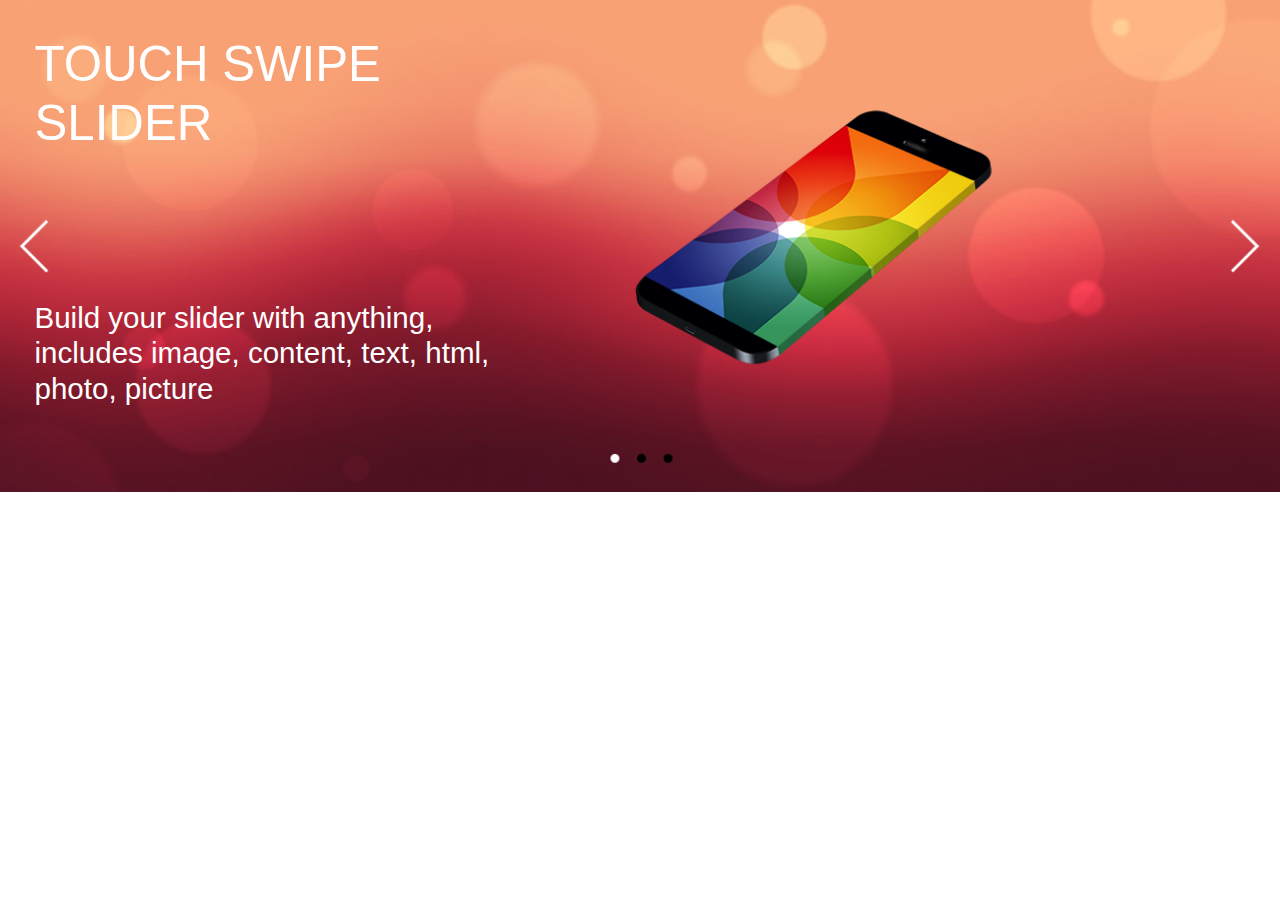
<file: Slider-Full-Pack/demos-jquery/full-width-slider.source.html>
﻿<!DOCTYPE html>
<html>
<head>
    <meta charset="utf-8">
    <meta name="viewport" content="width=device-width, initial-scale=1.0">
    <title>Full Width Slider - Jssor Slider, Carousel, Slideshow</title>
</head>
<body style="padding:0px; margin:0px; font-family:Arial, Verdana;background-color:#fff;">
    <!-- it works the same with all jquery version from 1.x to 2.x -->
    <script type="text/javascript" src="../js/jquery-1.9.1.min.js"></script>
    <!-- use jssor.slider.mini.js (40KB) instead for release -->
    <!-- jssor.slider.mini.js = (jssor.js + jssor.slider.js) -->
    <script type="text/javascript" src="../js/jssor.js"></script>
    <script type="text/javascript" src="../js/jssor.slider.js"></script>
    <script>
        jQuery(document).ready(function ($) {

            var _CaptionTransitions = [];
            _CaptionTransitions["L"] = { $Duration: 900, x: 0.6, $Easing: { $Left: $JssorEasing$.$EaseInOutSine }, $Opacity: 2 };
            _CaptionTransitions["R"] = { $Duration: 900, x: -0.6, $Easing: { $Left: $JssorEasing$.$EaseInOutSine }, $Opacity: 2 };
            _CaptionTransitions["T"] = { $Duration: 900, y: 0.6, $Easing: { $Top: $JssorEasing$.$EaseInOutSine }, $Opacity: 2 };
            _CaptionTransitions["B"] = { $Duration: 900, y: -0.6, $Easing: { $Top: $JssorEasing$.$EaseInOutSine }, $Opacity: 2 };
            _CaptionTransitions["ZMF|10"] = { $Duration: 900, $Zoom: 11, $Easing: { $Zoom: $JssorEasing$.$EaseOutQuad, $Opacity: $JssorEasing$.$EaseLinear }, $Opacity: 2 };
            _CaptionTransitions["RTT|10"] = { $Duration: 900, $Zoom: 11, $Rotate: 1, $Easing: { $Zoom: $JssorEasing$.$EaseOutQuad, $Opacity: $JssorEasing$.$EaseLinear, $Rotate: $JssorEasing$.$EaseInExpo }, $Opacity: 2, $Round: { $Rotate: 0.8} };
            _CaptionTransitions["RTT|2"] = { $Duration: 900, $Zoom: 3, $Rotate: 1, $Easing: { $Zoom: $JssorEasing$.$EaseInQuad, $Opacity: $JssorEasing$.$EaseLinear, $Rotate: $JssorEasing$.$EaseInQuad }, $Opacity: 2, $Round: { $Rotate: 0.5} };
            _CaptionTransitions["RTTL|BR"] = { $Duration: 900, x: -0.6, y: -0.6, $Zoom: 11, $Rotate: 1, $Easing: { $Left: $JssorEasing$.$EaseInCubic, $Top: $JssorEasing$.$EaseInCubic, $Zoom: $JssorEasing$.$EaseInCubic, $Opacity: $JssorEasing$.$EaseLinear, $Rotate: $JssorEasing$.$EaseInCubic }, $Opacity: 2, $Round: { $Rotate: 0.8} };
            _CaptionTransitions["CLIP|LR"] = { $Duration: 900, $Clip: 15, $Easing: { $Clip: $JssorEasing$.$EaseInOutCubic }, $Opacity: 2 };
            _CaptionTransitions["MCLIP|L"] = { $Duration: 900, $Clip: 1, $Move: true, $Easing: { $Clip: $JssorEasing$.$EaseInOutCubic} };
            _CaptionTransitions["MCLIP|R"] = { $Duration: 900, $Clip: 2, $Move: true, $Easing: { $Clip: $JssorEasing$.$EaseInOutCubic} };

            var options = {
                $FillMode: 2,                                       //[Optional] The way to fill image in slide, 0 stretch, 1 contain (keep aspect ratio and put all inside slide), 2 cover (keep aspect ratio and cover whole slide), 4 actual size, 5 contain for large image, actual size for small image, default value is 0
                $AutoPlay: true,                                    //[Optional] Whether to auto play, to enable slideshow, this option must be set to true, default value is false
                $AutoPlayInterval: 4000,                            //[Optional] Interval (in milliseconds) to go for next slide since the previous stopped if the slider is auto playing, default value is 3000
                $PauseOnHover: 1,                                   //[Optional] Whether to pause when mouse over if a slider is auto playing, 0 no pause, 1 pause for desktop, 2 pause for touch device, 3 pause for desktop and touch device, 4 freeze for desktop, 8 freeze for touch device, 12 freeze for desktop and touch device, default value is 1

                $ArrowKeyNavigation: true,   			            //[Optional] Allows keyboard (arrow key) navigation or not, default value is false
                $SlideEasing: $JssorEasing$.$EaseOutQuint,          //[Optional] Specifies easing for right to left animation, default value is $JssorEasing$.$EaseOutQuad
                $SlideDuration: 800,                               //[Optional] Specifies default duration (swipe) for slide in milliseconds, default value is 500
                $MinDragOffsetToSlide: 20,                          //[Optional] Minimum drag offset to trigger slide , default value is 20
                //$SlideWidth: 600,                                 //[Optional] Width of every slide in pixels, default value is width of 'slides' container
                //$SlideHeight: 300,                                //[Optional] Height of every slide in pixels, default value is height of 'slides' container
                $SlideSpacing: 0, 					                //[Optional] Space between each slide in pixels, default value is 0
                $DisplayPieces: 1,                                  //[Optional] Number of pieces to display (the slideshow would be disabled if the value is set to greater than 1), the default value is 1
                $ParkingPosition: 0,                                //[Optional] The offset position to park slide (this options applys only when slideshow disabled), default value is 0.
                $UISearchMode: 1,                                   //[Optional] The way (0 parellel, 1 recursive, default value is 1) to search UI components (slides container, loading screen, navigator container, arrow navigator container, thumbnail navigator container etc).
                $PlayOrientation: 1,                                //[Optional] Orientation to play slide (for auto play, navigation), 1 horizental, 2 vertical, 5 horizental reverse, 6 vertical reverse, default value is 1
                $DragOrientation: 1,                                //[Optional] Orientation to drag slide, 0 no drag, 1 horizental, 2 vertical, 3 either, default value is 1 (Note that the $DragOrientation should be the same as $PlayOrientation when $DisplayPieces is greater than 1, or parking position is not 0)

                $CaptionSliderOptions: {                            //[Optional] Options which specifies how to animate caption
                    $Class: $JssorCaptionSlider$,                   //[Required] Class to create instance to animate caption
                    $CaptionTransitions: _CaptionTransitions,       //[Required] An array of caption transitions to play caption, see caption transition section at jssor slideshow transition builder
                    $PlayInMode: 1,                                 //[Optional] 0 None (no play), 1 Chain (goes after main slide), 3 Chain Flatten (goes after main slide and flatten all caption animations), default value is 1
                    $PlayOutMode: 3                                 //[Optional] 0 None (no play), 1 Chain (goes before main slide), 3 Chain Flatten (goes before main slide and flatten all caption animations), default value is 1
                },

                $BulletNavigatorOptions: {                          //[Optional] Options to specify and enable navigator or not
                    $Class: $JssorBulletNavigator$,                 //[Required] Class to create navigator instance
                    $ChanceToShow: 2,                               //[Required] 0 Never, 1 Mouse Over, 2 Always
                    $AutoCenter: 1,                                 //[Optional] Auto center navigator in parent container, 0 None, 1 Horizontal, 2 Vertical, 3 Both, default value is 0
                    $Steps: 1,                                      //[Optional] Steps to go for each navigation request, default value is 1
                    $Lanes: 1,                                      //[Optional] Specify lanes to arrange items, default value is 1
                    $SpacingX: 8,                                   //[Optional] Horizontal space between each item in pixel, default value is 0
                    $SpacingY: 8,                                   //[Optional] Vertical space between each item in pixel, default value is 0
                    $Orientation: 1                                 //[Optional] The orientation of the navigator, 1 horizontal, 2 vertical, default value is 1
                },

                $ArrowNavigatorOptions: {                           //[Optional] Options to specify and enable arrow navigator or not
                    $Class: $JssorArrowNavigator$,                  //[Requried] Class to create arrow navigator instance
                    $ChanceToShow: 1,                               //[Required] 0 Never, 1 Mouse Over, 2 Always
                    $AutoCenter: 2,                                 //[Optional] Auto center arrows in parent container, 0 No, 1 Horizontal, 2 Vertical, 3 Both, default value is 0
                    $Steps: 1                                       //[Optional] Steps to go for each navigation request, default value is 1
                }
            };

            var jssor_slider1 = new $JssorSlider$("slider1_container", options);

            //responsive code begin
            //you can remove responsive code if you don't want the slider scales while window resizes
            function ScaleSlider() {
                var bodyWidth = document.body.clientWidth;
                if (bodyWidth)
                    jssor_slider1.$ScaleWidth(Math.min(bodyWidth, 1920));
                else
                    window.setTimeout(ScaleSlider, 30);
            }
            ScaleSlider();

            $(window).bind("load", ScaleSlider);
            $(window).bind("resize", ScaleSlider);
            $(window).bind("orientationchange", ScaleSlider);
            //responsive code end
        });
    </script>
    <!-- Jssor Slider Begin -->
    <!-- To move inline styles to css file/block, please specify a class name for each element. --> 
    <div id="slider1_container" style="position: relative; margin: 0 auto;
        top: 0px; left: 0px; width: 1300px; height: 500px; overflow: hidden;">
        <!-- Loading Screen -->
        <div u="loading" style="position: absolute; top: 0px; left: 0px;">
            <div style="filter: alpha(opacity=70); opacity: 0.7; position: absolute; display: block;
                top: 0px; left: 0px; width: 100%; height: 100%;">
            </div>
            <div style="position: absolute; display: block; background: url(../img/loading.gif) no-repeat center center;
                top: 0px; left: 0px; width: 100%; height: 100%;">
            </div>
        </div>
        <!-- Slides Container -->
        <div u="slides" style="cursor: move; position: absolute; left: 0px; top: 0px; width: 1300px;
            height: 500px; overflow: hidden;">
            <div>
                <img u="image" src="../img/1920/red.jpg" />
                <div u="caption" t="NO" t3="RTT|2" r3="137.5%" du3="3000" d3="500" style="position: absolute; width: 445px; height: 300px; top: 100px; left: 600px;">
                    <img src="../img/new-site/c-phone.png" style="position: absolute; width: 445px; height: 300px; top: 0px; left: 0px;" />
                    <img u="caption" t="CLIP|LR" du="4000" t2="NO" src="../img/new-site/c-jssor-slider.png" style="position: absolute; width: 102px; height: 78px; top: 70px; left: 130px;" />
                    <img u="caption" t="ZMF|10" t2="NO" src="../img/new-site/c-text.png" style="position: absolute; width: 80px; height: 53px; top: 153px; left: 163px;" />
                    <img u="caption" t="RTT|10" t2="NO" src="../img/new-site/c-fruit.png" style="position: absolute; width: 140px; height: 90px; top: 60px; left: 220px;" />
                    <img u="caption" t="T" du="4000" t2="NO" src="../img/new-site/c-navigator.png" style="position: absolute; width: 200px; height: 155px; top: 57px; left: 121px;" />
                </div>
                <div u="caption" t="RTT|2" r="-75%" du="1600" d="2500" t2="NO" style="position: absolute; width: 470px; height: 220px; top: 120px; left: 650px;">
                    <img src="../img/new-site/c-phone-horizontal.png" style="position: absolute; width: 470px; height: 220px; top: 0px; left: 0px;" />
                    <img u="caption" t3="MCLIP|L" du3="2000" src="../img/new-site/c-slide-1.jpg" style="position: absolute; width: 379px; height: 213px; top: 4px; left: 45px;" />
                    <img u="caption" t="MCLIP|R" du="2000" t2="NO" src="../img/new-site/c-slide-3.jpg" style="position: absolute; width: 379px; height: 213px; top: 4px; left: 45px;" />
                    <img u="caption" t="RTTL|BR" x="500%" y="500%" du="1000" d="-3000" r="-30%" t3="L" x3="70%" du3="1600" src="../img/new-site/c-finger-pointing.png" style="position: absolute; width: 257px; height: 300px; top: 80px; left: 200px;" />
                    <img src="../img/new-site/c-navigator-horizontal.png" style="position: absolute; width: 379px; height: 213px; top: 4px; left: 45px;" />
                </div>
                <div style="position: absolute; width: 480px; height: 120px; top: 30px; left: 30px; padding: 5px;
                    text-align: left; line-height: 60px; text-transform: uppercase; font-size: 50px;
                        color: #FFFFFF;">Touch Swipe Slider
                </div>
                <div style="position: absolute; width: 480px; height: 120px; top: 300px; left: 30px; padding: 5px;
                    text-align: left; line-height: 36px; font-size: 30px;
                        color: #FFFFFF;">
                        Build your slider with anything, includes image, content, text, html, photo, picture
                </div>
            </div>
            <div>
                <img u="image" src="../img/1920/purple.jpg" />
                <div style="position: absolute; width: 480px; height: 120px; top: 30px; left: 30px; padding: 5px;
                    text-align: left; line-height: 60px; text-transform: uppercase; font-size: 50px;
                        color: #FFFFFF;">Touch Swipe Slider
                </div>
                <div style="position: absolute; width: 480px; height: 120px; top: 300px; left: 30px; padding: 5px;
                    text-align: left; line-height: 36px; font-size: 30px;
                        color: #FFFFFF;">
                        Build your slider with anything, includes image, content, text, html, photo, picture
                </div>
            </div>
            <div>
                <img u="image" src="../img/1920/blue.jpg" />
                <div style="position: absolute; width: 480px; height: 120px; top: 30px; left: 30px; padding: 5px;
                    text-align: left; line-height: 60px; text-transform: uppercase; font-size: 50px;
                        color: #FFFFFF;">Touch Swipe Slider
                </div>
                <div style="position: absolute; width: 480px; height: 120px; top: 300px; left: 30px; padding: 5px;
                    text-align: left; line-height: 36px; font-size: 30px;
                        color: #FFFFFF;">
                        Build your slider with anything, includes image, content, text, html, photo, picture
                </div>
            </div>
        </div>
                
        <!--#region Bullet Navigator Skin Begin -->
        <!-- Help: http://www.jssor.com/development/slider-with-bullet-navigator-jquery.html -->
        <style>
            /* jssor slider bullet navigator skin 21 css */
            /*
            .jssorb21 div           (normal)
            .jssorb21 div:hover     (normal mouseover)
            .jssorb21 .av           (active)
            .jssorb21 .av:hover     (active mouseover)
            .jssorb21 .dn           (mousedown)
            */
            .jssorb21 {
                position: absolute;
            }
            .jssorb21 div, .jssorb21 div:hover, .jssorb21 .av {
                position: absolute;
                /* size of bullet elment */
                width: 19px;
                height: 19px;
                text-align: center;
                line-height: 19px;
                color: white;
                font-size: 12px;
                background: url(../img/b21.png) no-repeat;
                overflow: hidden;
                cursor: pointer;
            }
            .jssorb21 div { background-position: -5px -5px; }
            .jssorb21 div:hover, .jssorb21 .av:hover { background-position: -35px -5px; }
            .jssorb21 .av { background-position: -65px -5px; }
            .jssorb21 .dn, .jssorb21 .dn:hover { background-position: -95px -5px; }
        </style>
        <!-- bullet navigator container -->
        <div u="navigator" class="jssorb21" style="bottom: 26px; right: 6px;">
            <!-- bullet navigator item prototype -->
            <div u="prototype"></div>
        </div>
        <!--#endregion Bullet Navigator Skin End -->
        
        <!--#region Arrow Navigator Skin Begin -->
        <!-- Help: http://www.jssor.com/development/slider-with-arrow-navigator-jquery.html -->
        <style>
            /* jssor slider arrow navigator skin 21 css */
            /*
            .jssora21l                  (normal)
            .jssora21r                  (normal)
            .jssora21l:hover            (normal mouseover)
            .jssora21r:hover            (normal mouseover)
            .jssora21l.jssora21ldn      (mousedown)
            .jssora21r.jssora21rdn      (mousedown)
            */
            .jssora21l, .jssora21r {
                display: block;
                position: absolute;
                /* size of arrow element */
                width: 55px;
                height: 55px;
                cursor: pointer;
                background: url(../img/a21.png) center center no-repeat;
                overflow: hidden;
            }
            .jssora21l { background-position: -3px -33px; }
            .jssora21r { background-position: -63px -33px; }
            .jssora21l:hover { background-position: -123px -33px; }
            .jssora21r:hover { background-position: -183px -33px; }
            .jssora21l.jssora21ldn { background-position: -243px -33px; }
            .jssora21r.jssora21rdn { background-position: -303px -33px; }
        </style>
        <!-- Arrow Left -->
        <span u="arrowleft" class="jssora21l" style="top: 123px; left: 8px;">
        </span>
        <!-- Arrow Right -->
        <span u="arrowright" class="jssora21r" style="top: 123px; right: 8px;">
        </span>
        <!--#endregion Arrow Navigator Skin End -->
        <a style="display: none" href="http://www.jssor.com">Bootstrap Slider</a>
    </div>
    <!-- Jssor Slider End -->
</body>
</html>
</file>
<file: style.css>
﻿html, body {
	margin:0;
 	padding:0;
 	font-family: ‘Palatino Linotype’, ‘Book Antiqua’, Palatino, serif;
 	
}

#contact{
	background-color: #eaeaea;
	height: 10%;
	padding: 2px;
	border-bottom-color:black;
	border-bottom-width:medium;
}

#contact ul{
	margin-left: 8%;
}

#contact li{
	display:inline;
	padding: 10px;
	font-size:12px;	
}

#header{
	float:left;
	height: 10%;
	width: 80%;
	background-color: #002b53;
	margin: 0px 10% 0px 10%;
}

.logo{
	float:left;
	display: table-column;
	margin: 0px 50px 0px 0px;
}

.jumbotron {
	height: 30%;
	width: 80%;
	margin: 0px 10% 0px 10%;
}

.jumbotron img{
	width: 100%;
	height: 100%;
}

.breadcrumb{
	margin: 0px 10% 0px 10%;
}

.signup{
	margin: 0px 10% 0px 10%;
}

.signup a:hover{
	color: black;
}

a:visited {
color: black;
}

a:hover {
color:black;
}

.signup td{
	padding:30px;
}

.about{
	margin: 0px 10% 0px 10%;
	padding: 30px;
}

.about table {
	width: 100%;
	margin-left: auto;
	margin-right: auto;
}

.about td {
	text-align:center;
	border-radius: 10px;
	padding: 20px;
	margin: 15px;
}


#content {
	height: 40%;
	background-color: #e7e1d1;
	margin: 0px 10% 0px 10%;
	padding: 30px;
}

#content p h3{
	font-family: Verdana, sans-serif;
	padding: 10px;
}

#footer {
	clear: both;
	height: 10%;
	bottom: 0px;
	background-color: #002b53;
	padding-bottom:10px;
	margin: 10px 10% 0px 10%;

}

#footer p{
	padding:15px;
	text-align:left;
	color:white;
}
</file>
